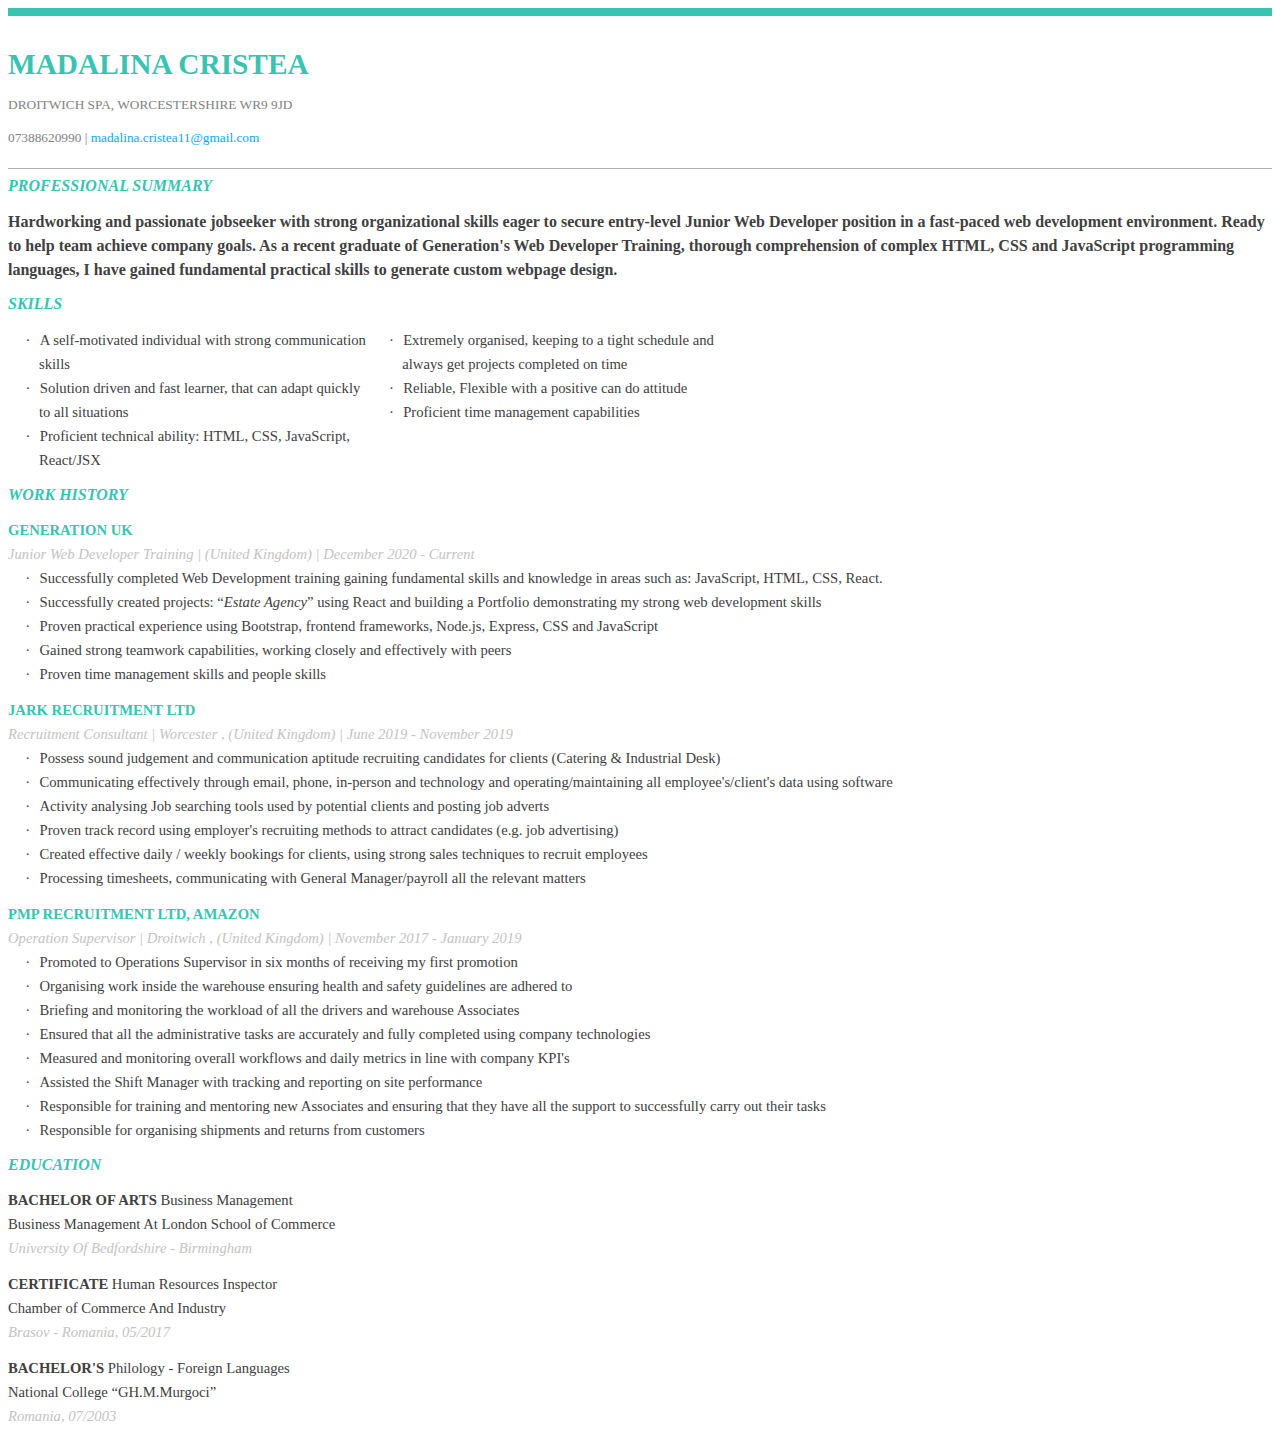
<file: Madalina_Cristea_Resume.htm>
<html xmlns:v="urn:schemas-microsoft-com:vml"
xmlns:o="urn:schemas-microsoft-com:office:office"
xmlns:w="urn:schemas-microsoft-com:office:word"
xmlns:dt="uuid:C2F41010-65B3-11d1-A29F-00AA00C14882"
xmlns:m="http://schemas.microsoft.com/office/2004/12/omml"
xmlns="http://www.w3.org/TR/REC-html40">

<head>
<meta http-equiv=Content-Type content="text/html; charset=windows-1252">
<meta name=ProgId content=Word.Document>
<meta name=Generator content="Microsoft Word 15">
<meta name=Originator content="Microsoft Word 15">
<link rel=File-List href="Madalina_Cristea_Resume_files/filelist.xml">
<link rel=Edit-Time-Data href="Madalina_Cristea_Resume_files/editdata.mso">
<title>Madalina Cristea</title>
<!--[if gte mso 9]><xml>
 <o:DocumentProperties>
  <o:Author>me</o:Author>
  <o:Template>Normal</o:Template>
  <o:LastAuthor>Madalina Cristea</o:LastAuthor>
  <o:Revision>2</o:Revision>
  <o:TotalTime>1</o:TotalTime>
  <o:Created>2021-07-24T07:49:00Z</o:Created>
  <o:LastSaved>2021-07-24T07:49:00Z</o:LastSaved>
  <o:Pages>2</o:Pages>
  <o:Words>522</o:Words>
  <o:Characters>2977</o:Characters>
  <o:Lines>24</o:Lines>
  <o:Paragraphs>6</o:Paragraphs>
  <o:CharactersWithSpaces>3493</o:CharactersWithSpaces>
  <o:Version>16.00</o:Version>
 </o:DocumentProperties>
 <o:CustomDocumentProperties>
  <o:HRJ_IDENTIFIER dt:dt="string">849f92ed-7c0a-4206-8463-77810b121b55</o:HRJ_IDENTIFIER>
  <o:x1ye_x003d_0 dt:dt="string">zEoAAB+LCAAAAAAABAAUl8VyrFAURT+IAW5D3N2Z4e7SwNe/vFGqUk3S3LvPPmuRJMlDFImRFEPRBEzDIsvzMC6yDMHytECEsaP3QXoV3drzR9MGc0Dwbl2U+n3TN/LgY6XbkWBWcqeu25cw5Nx/vxG8o3pZJLozBiXkiUJ4c+1QINOLcC7u0bnIaTan2qH6EjF9KMtiP02b9OFcW6kKfaBN6NLCBEdBLxUbcvZAxbieGJ7JrvBr8DFzmvw8QKJ</o:x1ye_x003d_0>
  <o:x1ye_x003d_1 dt:dt="string">t9BRJjAyMS0gE699qNESM2TQ2t4+Zacp7JCmjlEpn8K5z42L9bIllt8MHGw3UBoGuhulF1+fhwf0KzqZ59h3BRdtvn1364n+yDxC/aElSjH0kYteFp/hJnFf8eH4Qdo1UkhPlGn7k9/t7pllnubMnd3VJFDVyklocd67fU+Iiyl1WHIerzx1dql/X61OtMbZbYr6rTiXl2AbkvevqzRv4+wKpttITZFElBec67F4qlatWIEADojvevYpEx7e1vN</o:x1ye_x003d_1>
  <o:x1ye_x003d_10 dt:dt="string">eIqknvHeBn8TqfTq8qVFQiJlv55Tkc/MAyGCK4bRWeqSke4z0zb2hdbgHfflLKptAF6hRlutSOi5968LT7qdMUZ/jKzHTZF+ubIfnVHW2nShIszBHp+kzFQ3HlP9AqMnQaZMqryVf8Ipbm5EmSu+AyHnG9jK6MgoEkP27tYI7QsP6KgBv9y0zHyvd9fbT8KgmwlpPnM5cuq+xhx9IfpwhqqVkgKQ3tyAfhHEe+/PfHMJaFnU61iyT1Y3KzT1uo7</o:x1ye_x003d_10>
  <o:x1ye_x003d_11 dt:dt="string">LtBf+lK3zh7ArZ5YxDQi2DxpkendhlibhYatSZP6tSWm3z3d3AWl8ZaM8N5sdc+vayVQl52xt4We+VXnre2tpL3ZiIZP07Fqkf3FEw/rNktRNd3oAK5/Dk3+rZbEtLkIyZNgOS7GD2vxDjnsoPLPuh485RomzimXyyMavljXQ5IT+oEPlXfmd01p8l8y/YKU38gaaS4oHULK1WrUkI5LR5CxHQC0lguNDkjyqTeufPxReJBxbwtJKETN4l+x92d</o:x1ye_x003d_11>
  <o:x1ye_x003d_12 dt:dt="string">nIf6NfWGxrJVoWHyrMgVKx+ijSRouLn6AzV/QAZscvPj+Ln829Mplk5BSbNigZ+WoX0X4ogrKIKPz54UYTX6ILQk/TF7G2Gq8DIqrL2vxxug06oPI5aOKmM/Ng6oSYoxuENHkGwDJME92eenmP4hSgBipbWnv55bXTSAKPzuDuJWcG3/ptE104qyJjTKauocQmJYpchj0XkJvnnBbfEogU1nFlN3dHN6Fqqg0axkO2z7EenZEjR4BfPFYaxSn84</o:x1ye_x003d_12>
  <o:x1ye_x003d_13 dt:dt="string">P5Chg/nGEYYsdbocXnvvZbEn2Ex/xL5MAGP+kIWSjxC32YjQelAqo3aqiww3cyJIXaM77A03DL56A+6O9UZZPT0Q0a/+b0KTfLX1rPEEIyeP6UKy4x577uVmqZV+Q8NBqDG2HuYgkZtPPs6O/JvhxkvhAMcEoDZTMqLdbo8XKgkeHrF9SVFiIzYrr9x+kUmKbqIrwEcPYPHv0rfbMdbR7t1p0fTe2GjgaFIoTe+3m4KDxV9D0OMUOVpN/UDJASN</o:x1ye_x003d_13>
  <o:x1ye_x003d_14 dt:dt="string">1tnYlbl1d8Q3m80txUonWySMDYVWC4K3jIq5P34pwjBqYkVDRyINpxvER698/6rrYBQUUSu1SpSFZqKpMUuDRTWdfNGFKplz8EV52AqJuLGlRiUcEnIQUApNZ0TaJ2/7bv9qE2Bb3f1GKKM/jcZT1f1yLGoOsfoWckVIXFdbcTzJDf3qdAj3y3KHCTSI+olFdnh0Z7RSIKhf/o7Y+B1o79EgL1sDh4GJg54i2fh0S5wPt65kbOPYu7ytTqa88AH</o:x1ye_x003d_14>
  <o:x1ye_x003d_15 dt:dt="string">3eajGSTHJ1fMa39qztX4YwI94WC/1l29vT15ZEaGa3CDsYQGowt1zMRToHlqSzJB5eH97SSCUjfJQb3exfql6fJSG3xJW2PfLCsovkt7Iv4NEWNA2JZ/FMQLudFFw+cH8ytjoec1GsidPvDq3dI2bboC8SXUPZvLA4zBCnKvYthhqxQBdQbiLdE6rvlVjjshfn9DGZSjtULAJNTK7RUDAByj9HLK71P2B9NH0cCoeculfHtkEDe5SKuI+ToA2jP</o:x1ye_x003d_15>
  <o:x1ye_x003d_16 dt:dt="string">2z31776WtivTNgY6DUm6lMJITiouYssw+Q/RlAEt782NZS3/AKur+LNALKaRA1xFGY27aF5uWYADbZG0FSHFdee8GIScmMv2fOWD2/TPFFbi1kH8lweEZkUj5GxJY1pPbx7KZ5GDunSQQrbGa1mJFOs0QlxH+jq1k5KphvT60rpXZlzsIuISelXVTPPcKePtMdpCD1nnmMEQ1PzdrBYT9kBbeySZucfEFvWD2p9CMUu4yzyZrjAAf3pz4RbMwxG</o:x1ye_x003d_16>
  <o:x1ye_x003d_17 dt:dt="string">2F75t+eWkQPRlmQbodl/bfuy4w5f5d1Q1yBS8c6TkJArYUsx8jS1DBnAShCAEEquY3PrNLhZXllkF0tTQaf1ugL/wd/7LGv/FzWri+ePL1h+m/Vk+Ea9/rPhwBzYgGivVke+pBxg32e/PBbVWgmLpF2o5lRlhJyyraZ1x/wwYXvUTHz5jz2cUSmhNKoiPg1x5SOkeDieaJCtTcLjtDI+Ub2zyl/0vl/4H0H/aO3DfX3sy9JhmfxzLBlqm/kyfMU</o:x1ye_x003d_17>
  <o:x1ye_x003d_18 dt:dt="string">7kalxXYW9FjGQksUR/f0AZ+XpW0QN9HpQBBzH+TYTgxUbptnkTmMO9NpOmn7LuEqeQnl7qVe2xz343t5xgmYMFwu60gYJD1Sweh3xdUm3IIJWlG93nHwq4AzouX8R9RL3Y6n5GWDt49Y7RaVNhNVS2yhaENrzgHPBH0O88qYapbaKo/4VyO/UeMPwFRvLNmTrul4xBjIqWhYmtHXjB+jjOwY6J4mPc6Tl60e3D+Ff5LJzIqfzsSnLG9j2pXjrKC</o:x1ye_x003d_18>
  <o:x1ye_x003d_19 dt:dt="string">/ANuAP8rakdxdMWIuNnaTy2ZYpj/XONO8T7uHfia7BjJY1A5HTtEKaID5Xfsx8aKitE8eZJTOXfUnlH+VxvVP2lS1CvJRgG80wb2+rL+hH1jtvmEINZDj+v+tywCILQb6YJvYcM2Vabhvf9jFUA+K9ODi9R/xhqvqO/L9Mkd+KJ2Q8K4gp5x3lfblAEdHzCc1sfpDRJ5Rm0a5dFsB4zY11gALyblXB+Qlje/Lo/3xYXNx0i0c8ojb+UrlFb/rKT</o:x1ye_x003d_19>
  <o:x1ye_x003d_2 dt:dt="string">3ojlWvnZf81kN0PpVo1u7LMgw3Cyl1Va9bxwYUfsMfJY8p26M04nFG4We0Zxp8mM9E0Y9du60C0omUcQ5EFOGbZw7li0lNr8BJVz4Ui66scuj46RZEobS/HCBrkoDZJ1S5dY2s4QAtuQouq/tG5Ic+Nq8BJ9WI6u6VdbpwghC7NJA8EqvVQHTwC8HG+AQj9UjpYSJEgZn72gD26o0hFre/GaB3LVgVJfFlEJ6eRZZJFEwSVRqjedycYyRyYWjpU</o:x1ye_x003d_2>
  <o:x1ye_x003d_20 dt:dt="string">NPAoTnLp3RijeiTX6J7AUFIKN/AQcV+w3sVLMKmw7tdsE5uvatjgyQl0AaEHUOPwajiYkhv2T6eQAuuSDF7uvyRmk7G77RGwBaE0NBqCvUiqsdkHg/uKzl9kHPznCJkW6+H200gFIl6j++uY1k8unmg6b0A1d8Pw07jdfICKyBCZjMf40rn1NNuaJURHyBDZsMD5jkTX6hT27W9+OktxNRkEBrSZdEnFtl1OBTQ/5mIFVu44XvF/b9e7K2HZNuo</o:x1ye_x003d_20>
  <o:x1ye_x003d_21 dt:dt="string">F1BrHye5KE65GgD4tEv3d58v5vHWb3ldw2j6a4jjmIY1I83EQX/7+MSRD/n0PgfdpPJbKauiEK+iG9M71MNu3+T6Yv7zQoDqdRHMdSX1T5FKBO2l7Q8nFMUiZXByaStvxdsgA8RfhE0Gumaq9mPW+XZD6hhC6XxE52ucoK+F+SksIFdeDfZtKuf4FwZnyEn+OWyojjVwiJXD7QGkAN0/wCorCgwuYGx4As+VDhJ/8sikxiCpWms1XLaQNVd0D7C</o:x1ye_x003d_21>
  <o:x1ye_x003d_22 dt:dt="string">qDEyKRToqTDXJNswZFOIw431nYPWhubzkKOy+hgTyagBDmhlZA9g378yzQWIbiRKb4frW7Aj7SPmzMt/2pxpoTp0Wz+OK/uw/ZENrJz00dxkIHP33vduCN1ac/HuCJb8WQ7vpBUR3/sQF1C5R6LuPjHlk7kmt99kaDV/LCW7OMI4ioQYaUprLj0BQ2EPcZHvIJQbo107L3J7zBT8lx7+bBrTrgX4GOxF0j8VT13chfswrsf8bBMDeZVkYIK79BQ</o:x1ye_x003d_22>
  <o:x1ye_x003d_23 dt:dt="string">9VD7defDIpFJaqWrsDBn/1SokkmuTNSzXHAuzsO7SLSXgZzbqsmdjHcNOFdcI7z+q/0+byPNcCEabK+M5yyNzI9RPt6gREXuYLgogSGb4+pDXwkY+Z75DZ6/tDUq7lfAAmKJ5n0aOPxEfrUAZnvoEaD4ofoknGyYi+KLD3eQ9stRvDv9ff7ccAyx0DzSVaEi2XGW920jJxChA0SULpjSWb5ilDZsXjbCA4yxTds/VZqEOTqRNZ6HsCB+ayWxYbA</o:x1ye_x003d_23>
  <o:x1ye_x003d_24 dt:dt="string">pBfToIDLTTAXRv1j7NhLCUPEAgvG2PeD+jpJBROcuF/uYQIX1y74Zcgym6wVUh4ZayY2rnlsMBNS69ySirDOOQcwnmeu6+xfOrZgxsSr7TJGBn6Ek4x/9RbE1KBzvyu0Y2Lm2CdPZPOhLRPHxdUrot8FqvI2iG5lfst7vHNqWNsIwr+J3tgzhVFLnB6607HjZqWMjMB9O2Cife0EgPZACyjJWNtiwYaQswBy4dbvJCzGGaT5Mw/S38QaRhVc4gw</o:x1ye_x003d_24>
  <o:x1ye_x003d_25 dt:dt="string">PunkK2HETu6O2Huf21bDDywv3kdM4Yk0d6XPRzZ/Z3Hy+Un2AM/hNdltyDi50EDTttlSLlP+gPtYtqkPGeDcRaf09VsCuSjHUK/nUYie5mPQJs3NoYWVH99OjQR63jKcCfOem04y3hp5/Y940ptew+/e7w2IeAP6PSdwHdfx34B1mzRhT0HDIX8nwVNha/lWltu5vaqxJqCAh3W2FHW5+lwKljiFhlU+aDmTReNtW/4vPaNrJCvwb5crmGfXPe0</o:x1ye_x003d_25>
  <o:x1ye_x003d_26 dt:dt="string">1sAhRekY2tOBIY/2FxQVyL0EI8xPN5DeTj6WlXp1fdqeuHQW7YvYYbOuKwjBgO4Xt/2nqx3UmZwZzA3sXQKEwta/D6rO4tSnI0AQuh95OxrsSLvcmnH+YRaMdLdHwReWt4Mu0QHHyrAZLF2nAYyE+Wug54SuZPjMK/Ku7WHURW495K6bNpgw8BV7+E/ZghFC0j7wD+VEphx4+WnNkbaar9I7UifrkLuWkg244GVvWsWxzYhZRzXgwQgf74olbQ5</o:x1ye_x003d_26>
  <o:x1ye_x003d_27 dt:dt="string">P1F7PCbmgiwJ2mkZusaXzGKBN8sktCVeg8dd/AhoAgqkuBNqK9s9QkQ8gRRQj6PEse0vRkrzyvLQec6z30pBVEV/lT6vULqwsXoJxOKrFeIkwMoVPRWPbOhVzrcvtR4/dfU7yudAskLwysYh3adP5YGkIob9m6ZG7EyWuXLlhSISkMtp+wQVhCCvDPwyPxt+gBnOE134ZBKEvWthRqXZpQSvWRn06WbDfdVgXWjOv+cLo4Q9RjI9VK1lfn1yJYm</o:x1ye_x003d_27>
  <o:x1ye_x003d_28 dt:dt="string">C54kqM+IEl+TnlTCNspriqC87z+wh1VFemawo2XimXl1PcL52lmrewb6ZVoNQpdCv29UTy0kyeyDGH3F2G1Y/cDGsBGhC6Gq/2vBJ9REuBOCVp4L6jtE0+XKGnD0TXDPLST/MMytjEaqAKimKuBakrRRRWFdIxjMaaY15yNL29Uxa05/UMCL5iw66Yg0QGJ4u79/WLTMWD3dGyZBROqewJBEzPXnzBb1qtnoJ1fC+1AhCPYLcLFEgrlh4F+aDP+</o:x1ye_x003d_28>
  <o:x1ye_x003d_29 dt:dt="string">tNny1lf6+l1/AArhrYNy6nN0mDH+oXP2WaI4HTDBdbL+GLwK72vXEik/puQQ33xd2dB2GsaeyRRoJceJct7WCUi0Nwz5L7A/d5fWHRirHrfu8y55K1mCkAvXpHPrvYSYdbfKfKsI8GZdZE0GVRGaG4U6VENJsH8XV5RREtuu/nhWVRiEuRfyW7dLPxD22SwOuwxbZ41uJPznIGCm7Zx8y7Uwe1KD3fLvS8J4ngXB6ecT+ApOimIpzJ/90GZwfnQ</o:x1ye_x003d_29>
  <o:x1ye_x003d_3 dt:dt="string">o6dZZF5+1bEUmVLvU4R9y3Q3YhERrf4yhVCc/RNn6hUtXLkr+FqF8GT+NWWjrH30vkD0fCnZc/Dp3cKP+xEeb9UuoRQIA0C9okgomTS/mxLFRBGAvXpqnX4ajsbaKQbszc1gMhHFL5jnPeR3xZc5lmlv5k2DqRDldMILWYZ/K241Ix7qdnCiRT4ETqD+yvigzXkAecMvdoOgFQRU6ys7W0j1Ycc6YwO6F0lRfybJlipuu/zZdieWzYIovyIjGEp</o:x1ye_x003d_3>
  <o:x1ye_x003d_30 dt:dt="string">Y1jtIpWkMj6rHziQtYcThfNpFERXHHiyFYcQk0XYaVAxpZ/xZsOGsG/fMsvgc5HmDXA7K4Pscl7H648cvyGaSeH5x93PlaBxz96X4u9eStsk7fs17ibRzWi7uV4cVcJG0trNCH3LvwG49OjxnxXqD2YRUy/Q4uQD5ZMK2KxVEPuWvtsd9UHvvyPdED8Z0JgRo/d6hc6i7JCFjMAjZXW/FF3Sglu4k/nMgnfnQjatOfmNQpxsz8YPV7AtWAxxvcf</o:x1ye_x003d_30>
  <o:x1ye_x003d_31 dt:dt="string">VIiquLynxZ8a8mb94KX7bT/ubWCCaOzILH9F0Vab+v4Dtdx+J2LKSUkbuguPSMNUKHrkmTMQ6xaBFgzfLZeg7P2m0jpPaSXOAKPK6cJQ1CjQYC0Cn2q/VdTedYzCfvw86vNXfOXoOGl67r7UUsXCZ+HRzqCcgbOa4MRW0mZuEvKe39qPnIy0r0Y/DGd9KOXZQQcA8KLZETtxcazsUxWuPAKiMXU+bke2I3hv4yaBs3qxTAo5Wbtz/4dqLiQFckH</o:x1ye_x003d_31>
  <o:x1ye_x003d_32 dt:dt="string">mGG2jN0uFaNTr84V8Fwbz8Qi93otvpH3JIrjeOawP8i6wcjLVgO1PKqfIYbbrlKH6IyJ6nDm1pfGfWtFZgzO+04vak7ZIwJ39Ozvxfe9UnbE4RrTXV0GPtNmm35zeULRnXGvMBpwNlKs1VjU81gUUboH5H+1xn9TZDd59nXKqK8wPw6TMYFyBY7Y/3yzEcoae4c8G028BePyiZ2ZhuivwtYuN+DTcet69dRSsrs93XG+moaIrnSiVVCffMMmPwW</o:x1ye_x003d_32>
  <o:x1ye_x003d_33 dt:dt="string">acD+6GNEDwznIjF/+FvGE5cbfjscvockLckU54X4WXgtH8zbMAzSxWN7VgaQOnYZE3KWNvl/GIyNdn0wRItBlaaHNfU/7a6bx5O/Wj+x8a7w87zIA/2Q1IJE4jH8jmAbVLICzxKZW/1b8HHuaOmsvasDjIFT0oa90ALKNXbLzRyXdA6u33FMSe+QX1gHV4q9/R/8x1CF/VNZrfnuFDAWvt1bM3agNqiaugDLBfA8wgN78zVSioULf8WWJ8BUQnB</o:x1ye_x003d_33>
  <o:x1ye_x003d_34 dt:dt="string">z6Vlo8vlBVQobXXUBzjc/mHZpM6x/irY8YFt5rD1YToQ/C1UYUqELSTOmxMiPqUGwW3nl5T66QiGMzXXMlt8T+V/I8olhm/lZwWmYymcp/puvPBY0BWNlgRmhd8+MCk/sapEEcVhxcd2tdgz41YNiXQpKF2yXvYNd7V73d2lzG+NGyRjHrnW1vTCjbdXBOW7dtmsw5m9bGmJDY4oeuhD7lFQtVk3bZFWzKCtlwHNDAiXmSOwJR5hIkljNGtTcm4</o:x1ye_x003d_34>
  <o:x1ye_x003d_35 dt:dt="string">JLulqhd43AQXW5ZBKkFzewSxIbYYRQ24uunWL9l9oVvmIK3I+Lpn8DZoAIexS6R906qBEYQKcp/xTQeufr9ENVXK410zHMrf1s9yku8bkRSA2bnJ3Oi9TePi6VZmTGFNsQrU+c6pUhgJVYG2Aq1ZHHcWA0I6iS3Tja+v/c5MJfyORVje5g32nU4oUzkdX98o4WrFcvRGoMtpi8SxjhMmU43/zDBVEm2Ti5uiPEYYE1e786+rpsfjGHcnwesq8Gi</o:x1ye_x003d_35>
  <o:x1ye_x003d_36 dt:dt="string">4Bw7+hwRVwjjxJn2mi02GGi0QuablsItj1gs4jWfN0Eb6kXy/IFdeUQqYnO7OALxb3MyVqc5LLLwxClxyKu+BeuTnuFmC8s3VG0z0t9K5hWl1Ez9N7FNJadhstVQrQEq1I0J3BjJrr06BWrXDM7sVpFzaxX11FhTd3/hkIvh0ml/1EH5L8p7gij+vg/OpnfXslaiLonR6uSn89L+szZJO7TFLPAE22WXTzX1WbRyq54QnC7174kosmaXd+7pb3a</o:x1ye_x003d_36>
  <o:x1ye_x003d_37 dt:dt="string">R9JmY1I/G/XyWAl1jfuwe0AgXjIz8GKulMwXQ+vf9jQtmjZEIcuSxsXWHUQrZfTyxjjJmcWByDT+6FRkGtXa0CK3TEgjHGbEe9g96EKYM2ezLN0YayhG5BluRoBxzU0Rupou0wfjVos0I0/hMvl30DXQiLDl+aTIQTroXD8+balCSmRdYzv9q7i8lpxoRWyIngKTpKy/LSt3bxa+H3NQHZxFK6vF6r/ppASAaulICttB9fM5+Vmp8Xh+a1/EAo7</o:x1ye_x003d_37>
  <o:x1ye_x003d_38 dt:dt="string">BcAs7eNff30jT1944eMncVZkwPwmYdbQU/tdeygddnU9D/[base64]/</o:x1ye_x003d_38>
  <o:x1ye_x003d_39 dt:dt="string">Igx0fzHrIfI/l0OnqF5ooBiHtVIXaVUycntRFjIcFrMFL0nyAZ0UyAE5F5gCc1jkDj9r7RI3297xg/4by9MkXyUP9UEOhwE/tCZE50uiFzNHvEMLHJIqO/dMG7fu2xU+yL193CVKg81Ulh/iIEL1frsQMLDgG3gMV7Nb6qykLZBUaEqON4Jth5j+lRnVPvbuCH6IelN9ChPM7cX20dd2WNoVjZJaCPzoffsPWtEs4v8BymoNYELWKp/QKXWoUMk</o:x1ye_x003d_39>
  <o:x1ye_x003d_4 dt:dt="string">YSOkIZGfecyDMdLv+8/2LvczOswX9yJs9TvyYCobirV39jQgrhORZ+wXlKzMEygVQ191FKR2IcmvyfRHZ4wV10KfdeBT5demt11aZdeRkqv+CEaW6wqCrkP9sJPpneH+eYftQqirUTuZOK0l/+CoKti48jxvsYKj6HIZGl/pIeSpbzK7PSpvKAte2WtjzvxN7hn5JwUAGFJiLLZTRL25s+o/HScLySHW/iqpba8wREf9D0x5yvWicGZ0pp+kDzn</o:x1ye_x003d_4>
  <o:x1ye_x003d_40 dt:dt="string">Dw7ge0OjyJ/28714xIWGAbrygdxo0EnAntwB6gT/ajCk+/D3WntYEwNB4QjD4T3V/h1/szzYKLnAPMN0bB1mGdycQQW6+94/B+9TXbz7FnVxeUjwQMKw1iqdFk84Qu0OSL0+sYvme2ReDbEBxwoMt3IqPiSXJhrQjjkTRCPy08dQB1QtfANmxAnLZEFW0yjRiQyVjSzHaKgBovi4p8oWN0+OKZqD2a6QorCsPSeivi6yX8rE0qSVwLSa/kh7FW4</o:x1ye_x003d_40>
  <o:x1ye_x003d_41 dt:dt="string">ulhVbjw3qKxrSNhSNgvf+KWpnWeilBWNxO+loy/4f7WbxEWkq9hOQkRbKLB5WnSHPNVK/wyiW6+hKujOtz7uZQtcj3zr7lMVfqiigrjYAcxvJv+hxs1CukTdqm8Ocnmn7vx/9wUJlJDQTNNBmspUJuQ7O4KeGjdaPkR6Rg8TnLmKbB5jgD8CVSzN5qbQbNLqJb4h8IP5L8kMknPrtf0eHdwtkhL9eAR0XZwB+p3qMrR5hGlfw6n5z3ylZmynSRu</o:x1ye_x003d_41>
  <o:x1ye_x003d_42 dt:dt="string">wB8/5A3Ik6gBaAydyyd27X3wwUUF329wEjFLurYqlUDQxHOt2EfAq/[base64]</o:x1ye_x003d_42>
  <o:x1ye_x003d_43 dt:dt="string">dr4OZHOL/2grnt8gIWdPMBZroNTqAGteyEanvmZHmZOiI7dB9lsCZ3LLsNDZdNdqZ33WtvdZDsxNQ/50ocNPIeW7eb3qEvI7/enaK9QcMqfbUNeJwBdHIBaqD3bj+65cBlpzKQ5VQYZ+Ie3AYJdGull1lbF1zMX0wTokoxhX7NraeP/vfRHtRmvReVUzw3Z4m0zNj603l4/u4m9hZMyigjlZacpPlzP8yMvJVy+QQcsDl5PWL8+kWAoA8Qhicun</o:x1ye_x003d_43>
  <o:x1ye_x003d_44 dt:dt="string">l2B9dXP5Jj+0RjoThTHAd4+rbKzIUAtQV6oqy4n5LgfHUv0sG+qC52mQQccvXTdtDIkMfIZnM8FNZa7PL5ct+Q53pvTxAmP8pFROBtElog9nDmH/IyzqAHF+ZsrLENeMeSuv+nP9AzYo+x7kX41Gli79lYPBz/n75/7KK1qRVSex0n4yXBsiTRkAFnydw3rMydlv1xUWdaVtZWyCuXKlMqr0xaWOIm+MDFckzTqGokQYy9xuwe83Uumn/vNqtzZ</o:x1ye_x003d_44>
  <o:x1ye_x003d_45 dt:dt="string">tTaBSCc9H1+CEbUtQdIJrFJE1YH++w+R830tG/SjmlZ4g4P7r844M4or+usU/hegEcrUd0VfI97NSzh0DHI74JvL2BSGMtDAx7DBZ/1L5FzT4SmclVTusHvtrIXTSz38c0rXPgm5XGC2d7/9RIf5zD3y4vkIoks01j/z2ttXEL2x2kfxPTR444MG+03RLOIYtd9Gru0ur4cjTF8evmYdEBork7TJuTd/QCEGGP5CnxW5eTYpU75I5JKuwGlcGkX</o:x1ye_x003d_45>
  <o:x1ye_x003d_46 dt:dt="string">SX4l4Scl0LqJ32BZfj7xy20h8v1PNGnh/WAv+zgH61Eub+CtfyuzDgfWeET0VExhbmT6MPVkhl09jyjAzGFR0DBmN3XOzDdgYtKtuS1BP9AX+G1zdKMJSeuSF/94QRkeBAgZ72UVDRfx6xW5viJX+b4Fq/5M7Z98SjPV5cTpzNxOtcNRp1fhKUG1d2UJv0pgunc2cAosy4CUsqRAdpTiEDN1jaP2KTiLHR8SbIPN4bIGsIy1U7F/4vLmxFuTMe4</o:x1ye_x003d_46>
  <o:x1ye_x003d_47 dt:dt="string">CHA/w6oD+5jQx0/qg1+SZBNy4L2V+qvF0qfGTOjt20KnJq/jXikVaTQZ6L7xoT8sy5PN/3U+eY5Hh/dQxlo2hxSknvF3TvmcTvtR64x0S63WFMCwj7rp/oaTPhBqPOcj9nAYPEC5/kZQcMBk7WV/UM0rKY5Hy3Ib18kLQpnXw7RbR1e4ExxXfCJw3cLCi5R/mQr327yXNTOci97P55THUDxlqtoYW+Ggpw0xTU4B9/7ExVWt5xeCWv7GC4QuPhp</o:x1ye_x003d_47>
  <o:x1ye_x003d_48 dt:dt="string">wzwivn+zzpElVQqT8UogqQzX8VT535AWecbpOvBnZOEBoX8kjf8UpNdeWjjTR/tdkqe5Yyh3vc2Be67TU13IJmbhgI0WqNmFaba2zEmaP44meOHT/A68+Nzvzz7mCbyWEd/4CRThmrJ9WX8LDUHYWBFvqXWwUQv4m2K+oZTzP4vIe9CWsvZLvZIIzh1A/lgb1SG9eyCJtE2LdqV6Nbkohwhv4kF+dGjtakC9A+SRVORivOd+hDqV+OlcYUfDKoR</o:x1ye_x003d_48>
  <o:x1ye_x003d_49 dt:dt="string">1HNcdFf40GqMeQJqZe+E5hh+s/sxJT22uFJ5XmLsT1zJLXjaKeM3jgixnZvLjk5PsuOBGuJxFYtjQG9GwlELuiS/UMsJjPWOT56lLbiPpP9xArpknAN/J07tcffFkPhsstBNw/iIs+sXpnicNRXvFR5zDXvH8Uiw4BmQAJ4erHpf4sRSXCwBOq1EyALCGC0sf10iSOJkan1OhqJ9zVtSh6W7boPxbr8tpN+r77fU2oclD/9C4nNwKguZnx0ComA</o:x1ye_x003d_49>
  <o:x1ye_x003d_5 dt:dt="string">CVTfEVskAJxLa3dGXFw5ybXuRYbwOQcHau/1qFmmsTBDruwcutJU9CAoY3C/3KW+CbEO/loJ14nLLz1zQLB0280BoGQPTQ729B3qD2JBnKdNXlm9w09Bclr4Vj+/ev/nzb0yjjMgaE0/L5o2B0abSkzIkMUgnWf1loDetMZS6oEesBdwplEZfnpLIY+PMWdhO5nNS0s0mL0p4N3Yp2+a0jvMp+luykYBq+dUandsxOwSpiMxM70JcuzKcBRNkMl</o:x1ye_x003d_5>
  <o:x1ye_x003d_50 dt:dt="string">a6++ZMmxW1gh3TA7ntfWGrOyNqx0zBKKXooZV9JYZvVhDmlD/MEFpkWBs/XkZYTws2KxEVqsP4zH8CpIzd7sIEqQQFl1Z/ct+cXHhy8r4B5tQ6wl5cZr/iLacxfzlaUz8fHefhzSEKXuVvZQJ3u+yq/SdMCopRxk8jK4+Rby02r19MxGPRDQSccxtjpt5INE/ksc5mjLojNegK/1VYu/FXDBGOruC/pbOUkkvoTBtvyrHNl5xVS2w4EZuQjFcHB</o:x1ye_x003d_50>
  <o:x1ye_x003d_51 dt:dt="string">CljtgkFBpXa30kaTdN5Y6loKmSXbSmqa6mnf71U7ctnnNiCyR9yGgTSz8RSi4Wq+vZRyve4M/exw7WibarrvTgfPwx0QG27qar9h/EUxAs/R6BWYFsSw7ei+nc6CHgjNLbnt3PfaxyzBJKFybX8jrlS/o4Cg+vI+YlHhTvZsD/wIWrH1BPyXYgKCm0LptZ7U2hkwy7a6DTmoRJryLXnsg508jdPZvg435jH8/RwUQgTeYyIHj2dQRjzElsThvYS</o:x1ye_x003d_51>
  <o:x1ye_x003d_52 dt:dt="string">5nXa+uChN3376Jka+ne/RNqU0JUaLLgLlmCorPS7/WtV5j/D3rdydntip+IeS/QASh4OOKHM6DarzcOqnyPGjXWtEqBDxgWK9vMUo4V4hIwrqiVeJyJvYeg5mSDfm1ouTfanKviv/nW/ZtOUM1cVxP0iDikearbc0aJB3lIHQKyRSHi3GORX/3tKRi1+UUOtHe7e59Bqku7z4AOHXYNHK+KrfO1qcGHk+LVSUhgd9TOKRj4xavMY9BNRkizwAva</o:x1ye_x003d_52>
  <o:x1ye_x003d_53 dt:dt="string">HycjPtJPoL2gkIsUonfiRtVTbzp7yH2RRJNgGe819PoZErKMa1Pt3abOk6FvUmlKndHCZZ9nuLtDjgQUnfqL9p5a2Ko9fHWOH7n9+ATAkHQ134NlEQiyy5eJiRzYPwRY/7HYyRhr+hhxdZdf60KRLM7dIxsvFYd2MlmNA4z4ipiLq06IGkU6QZC1WTlkgruUVaQOSPNSQFVkBWiw/GAqmfr8pqcQc/Dtt5HuGWftpj749HZIX32dC1mWeEy5K8p</o:x1ye_x003d_53>
  <o:x1ye_x003d_54 dt:dt="string">IaPWEudxcoceNMMNzyizYJAcwszoIHmwE0S9KDR75M7JpCOrBmAxqYHbmERCJbUguvAcGl16+qfqkbDKuhUMhxnQRDMD0nQo/Yk4/fy8Frp7eAIuRvVCp1acxQckJlQW1wVrh8VMVWJmIlEY4JcFoDzk0oUpmxE/29WhcWz1VXHHHwa+5TSC2NDyGwkHNYuJhRr3rSSznu1OSPnGFOd5uhDwr/NFwj3SMsVyecEIIXD9dB0F+3bR+y+TWVoj5/H</o:x1ye_x003d_54>
  <o:x1ye_x003d_55 dt:dt="string">8qgErm/D1k4YnJ2MvnZUqpveKPDXJB3RgA7iiWQduDPXd9z6gQ+OoqatMYiO7FPt/Rq3E/8Q9A/yVw/J+CdoUGiUGA7YzkISv1Ljz0PEjA4NzB5zNbFnw5/PSTVivRgNVwVLZh1E7lDTW6gjVkLu0YhNT+oZ4dwmV5Xt2nWcDfPESDDYjcUGGfp1wPyDh4GmKLijxLMbwtEbwAAjyNqYjLtZXiylHtCsLUxIR4PiU7fOiPtWmPCiJf7gdX5vXY8</o:x1ye_x003d_55>
  <o:x1ye_x003d_56 dt:dt="string">q8sNdfSD0WKCNar/EOAopwRp8oHOJCfOuM89qB7yE/pB6N87UFRB/KHuNu0sGhyCynq+avqD+/eki3BVt0fbUr/pyFWCr/MGchMgoZqKLlb5h8fvbK83czaZzkaaq0CVP8QPBDX9AK6u7MZf5iqetWQ+C3JQPWYg88grv5jakuw6OZFHgDudyIpRs2iUA12lpXnSZ9wKQ7w/RTuGaJ/VubB0BdxEqLsPL8/fZ27OQYIZULm2jYb8kiONjfOZugX</o:x1ye_x003d_56>
  <o:x1ye_x003d_57 dt:dt="string">sx8AI4dc7VXq9Wu6GCFEuq3TJSRuIpubM1kvpWsyvwgA31hsUFf7C7eH58N8oVfIFYoCxkhnEbCGLu8vpJX8/Mwr9axOmFLKLvj6XQDyA2H5KYiTijIkDlDPBKh/xhk3rDwSB8RcYui0BKuo27fM9vxwVBeLB/9Y4F5PMLujkrUOxo3aAxpO3lYryjYykjDgbsi8i38nk49LYr/aSP1ElglDRz+i6TjCt451jrb/nrIwnr+cXqCL2M+MIf7pM5l</o:x1ye_x003d_57>
  <o:x1ye_x003d_58 dt:dt="string">[base64]</o:x1ye_x003d_58>
  <o:x1ye_x003d_59 dt:dt="string">/sOUFb1tGDBxo/iLpsM71cfCKER5wvxnE05VqZpleYqHt8s6VDEhwN3fJihodOnoj93uDDtnfGl3dHSZVdV0cFsEBGyUUbatlEjyPFixxmqhAUxooqbEFF/pzLwhzm74Ubp71GtwCDiPx+pauFojosaWZlmCo9HXl69cgV1cAneeTR8+W60FalN9+D1xMhuRkyHEmLI3IPx/0pKqPLguRcZ5Skib+5teQ4u3oN+p/UgMWSgv4Ca9oJBGrTa5Sfc</o:x1ye_x003d_59>
  <o:x1ye_x003d_6 dt:dt="string">0AnPHR2L9JBAFhZh+5fa791nyaxPYhkLw1eL/1RT3QQcLm5r4QZ2Sj1VmZdV7tTBLghDpZIw66XqOJCq/W+CouelsqCtrX7YAdbZ1xuTloh3JjgCqHYsQxplT5cwWfgdvL+r4RQ9l1Y48Sk+asdXUOoRJbeY1jqkZnqQkw8V0UAd01F8rTKsH5zcJorEWVr7yHwvlHUXk8gWRRn6YFnMvw1TvvtWgIpvABr3c+9b9iyuJkUjpLckmAHABV4r3ZL</o:x1ye_x003d_6>
  <o:x1ye_x003d_60 dt:dt="string">zpa/tIg2biKGeGNe2xgdjE3XfflD/zJdleBgomOsUJ6P1uxU7oE7tU+B9n5H5AwOX/xBdgnaEd30gWsuJbl/rfxj/EWS9YhU7/a2OZ5VOzcJCb+umniHNWC41q1RKv1yaqkMW4h8/3Zpb1zKCBAVRy2mEqZ7+HdrJ6SQSvIIxN9Vl6fgPlMnUVSnyQe+lYUlN/kBNltC+u6IsQ1uOenaxbnWE1x8E4V5OH8LrPjaYgJtH9tPNk7EVKpyT5N+f7y</o:x1ye_x003d_60>
  <o:x1ye_x003d_61 dt:dt="string">1gvNi1ozcvmpaayxvNmlmPz43uy92BMizk2ugg608IQIdY+Emx4/yUqRV67qwyWyEXpZczxjPH1wBIuwmKIJl6Pd0i9BfyEMeorkK4FLLORa2kuhzptnfXqWvBu8t4w9/57GEvjhx9KwPJKw2UX6zl36RlC3NNn9rUQHu3vMHl334YUsEtNGgMLDtluiWlmP9cQbK9iJ/lv09zj/th3HMg9M+c7Zka6IqgfDPoSKvsPPJxTNHucn+AKDhc5K3Sh</o:x1ye_x003d_61>
  <o:x1ye_x003d_62 dt:dt="string">Bl4LliIS/N+ehZX3dueZF/0x/DVyy5uaesQumnMwyxpPatVmvsqCJ0hbcxJY9SnzEtIMUXa8JZEY+0YletVIaR2LXf1b2I2PNYpD8lr5spQFwloxvkdkftN5Ab4d+bODRl78JtvpMqx+bDhMvfYryQTCvdJPpI+9FuL36NLsa6Vm8IVbNEMC9zam1CAkoXIpDwQxE/CSfn8s/sW1tem0foPSNdPv0C8U+bGRHUSEBCPTUHkADNtm5YfnuShMYDz</o:x1ye_x003d_62>
  <o:x1ye_x003d_63 dt:dt="string">tXvcyOjmL7Q/qNTSq9iZ6QW9Gf5fOc/byakxs/r4Q1h2HP87jTO4ekRqMIirmrnEWLFnUK7LNYyfSzZSVWwOWB9JObduo3VNu1nZUPyLP3jj/b1Z6zsp9HFGtXRKjtd1ftaO1/wWzPnqyTsWf/NEk+HOqwdP1JxbXUyRtAJVvTJPO7VD2XQv6U/1mqVjs37wCG166QsMKSiVzXJARSvZIt5JbZDUO5xANgZAihfLMJat5H5U5CeAb5yWDpzAegH</o:x1ye_x003d_63>
  <o:x1ye_x003d_64 dt:dt="string">Tt6GEkxuwQuDYPSNHcvHa8p8mo5OCd6lJoONsW7RZPMwTff3vbKl1QCMvVdNJ0hBHCvzfmMJ4abk+cHiGnHAwiHHCSelQMp1i7w9/ThgM1UgTFtmgvCBqlw/bm6EGYw7gP9e1bZwrIET+HgThcmoVOlQivlV0Ap5Y7smdZrQK2d4Gq+hWjEp0a6wvixs54Uo+8N/2RIO1KPMq8EGkiobRyLMFvxs8UWIlVR1xmb5rLJ4j9tjkGMxYI+yQpB2B03</o:x1ye_x003d_64>
  <o:x1ye_x003d_65 dt:dt="string">FeYePoLhfS0Yb5iWiFRjqR/7t7SbyMeHIf7aqfzqpkWqhuxWvBw1QuBmAJsDLoJ4s1/X0nIZy9GWcPb3KDs5pFKQrShfB9l7/p/QiPiUpfV3+rSKyRCp0CR05hlvylRtNbWKa+sVflS5N8DxguJth4QIDeAO2warBsPeSFUKT6kACNaSUwJFfkizw3BtSn5lZtDm5V5CNflBHb+rqYxKyVdpZCKkyM/VJyrFHtmPIkljnEy6Ncq5XD566FTGaqv</o:x1ye_x003d_65>
  <o:x1ye_x003d_66 dt:dt="string">Q3HXQJDB3f/bO5nG03/Q9K8iqYS8w2/1Z0Fu9hz0Ov3ygy0hHgtQoSEs6T5NdnZGaZOKh/zvhUbDfe1xoUJ9WyfRgghBRMc/qT7gIwm4Nu7D8BtkzR6fWYxXqN6F0Iqmm3xqqXs22MEp8IGlsRvUxG6naW/1ehWSTNCoNRdEEMcBu8AdC4N84MGne31f+8DSSVSu53zq2KCe4zEaDj0RPK5wuhTG9GTmRFKEpZXQesLJlOeRCS7JGOSSd+ybx4W</o:x1ye_x003d_66>
  <o:x1ye_x003d_67 dt:dt="string">KFeMQaFuCcG7CKJSMplVmhfabohYNJR/aD9NMoNZJ/Ces+Z/lDqnBErUTVs1pS6H+6uXCXPc2HxzVJYsEmYvtB/tv4Tjpo4Q+iXCiutmBVX7+6VgaUvIUPNdCCn+ySNukD7ScASPXt4fGDBlgWCWC3DdUJsHv1Am4FPBVpYaHlXG41Bd0QXe5OAJ6kphvPnOn0JVnGuFT69mgeJvR9Rh8nEHMblsqcqr4KCGXVECE5VqFTEtpyscu2JVJCAUsmp</o:x1ye_x003d_67>
  <o:x1ye_x003d_68 dt:dt="string">TFw5wJz2xjodnGGSur8xOogqa4IIrnYUO84O7Vw1HcV7zSwX/Ah6HFZMwuq841UuNI8rODnZQJiSF46lVbBPos1VhF/t9ggJ0cUoRoyg9kMSiR3735CHKpOJGhB/aIfa1U3nFy7v+Yvt4B6xzx4OR+Dl/jq+RPfx60tk6ZpQvo906XIz9g5UUHCMYLf7THLdu4dhvIMd2z0tbnUBiAzh6nxt7zDjrOEnoOjYzwBQ+I2J25DbyV7I+2T6xVZLTS8</o:x1ye_x003d_68>
  <o:x1ye_x003d_69 dt:dt="string">cE2KIAGJ8xod5gBBjh7BLEbFJHrbx9c7My3v0kgnJm1ZnER2JXkYHK6xV2gDnoK1Gbo0qGlSoqWAgJVac4gjDmjpeZ387De0CLH6rVfyyc1TFwCLcU42IdofU8b29VXbvZFwSFZiPmdRII6CgTpstggD/AtPiD9Ob9rrfvZIgl74WJIv68sV+fzlK2tJYFhHvSsbJF/rWSdXbk6gCqCG45pH2aAoNpj0UQAMUGpKyBmJZuZVi9cXBqxi4Epfjq7</o:x1ye_x003d_69>
  <o:x1ye_x003d_7 dt:dt="string">[base64]/Tea17/hjXoAgvgbGnwXfEUM4IHbDJDEkiO5CkfHF</o:x1ye_x003d_7>
  <o:x1ye_x003d_70 dt:dt="string">p+3D5ofhyXeVUpxIdDCxFD9CpR35MePuYPuYjkxS9exZdmuklcScyCo8ts0IT7/eB5yyuur69sgDeTHFtAbYe1lHPMpll+AggD06jVtFuiKS3Kl10x4kbl/Jl7gWmKCn303Assn3xjSO9gSRlpYfg8MJnNt4zWQS988v/3g0f+1ea5ZXphFqP2bNEBWRorGwbFiSlbrqttZgy5I9yxLMzqX1qXArC8c9cUkelawTZnb2/HolwVbqllBILVtgapJ</o:x1ye_x003d_70>
  <o:x1ye_x003d_71 dt:dt="string">mVC8bax1L6z4WCORmx3rYLOgMll8sSqH98eBd7oAdbJ6X+ufWF3Vi9/A0BUgUFHZkPKIYILKU4Tjvk8uh6FXxb5tNKGUXpqst7rw98qamClJi6y5Am1jo1Ss76PBvY20kXu+pVe70bt+/RiTv6Jco/dMw964ksjOfUFUEYytwRbOnxenk3BDyGl6u0DH6G7T6Y/Vd8zqVesQsmTcS7lNQ6uiu07wLDCteqp9v4yKvKDSi4Hn03WhEkBalXCbyC7</o:x1ye_x003d_71>
  <o:x1ye_x003d_72 dt:dt="string">xAPNvBjIP70PciK57TrjpWXR4sF1HALiKr9p9QCTyKffkUp4VByLCho7+qQLE55ZpOWvsxTqoLHmtPrYhIfp1/QI3G7KmgUBIgpHeSx7NnSpK1FYjtAMLuE45UYhSbAzWh1NNL95jXp9Q6qUp8ETscXf03quMhgp+OC7o5Vwl8CJBRmfFDyN+yoYy2qRz0OYRNgn64dfj9qIlpkhn5PWyTYkcTyYo3nyfLLlYIQ94XOZfuFolqyQXkZHu+uvEJl</o:x1ye_x003d_72>
  <o:x1ye_x003d_73 dt:dt="string">4QT/a9N7le7PsuzX6MGUExbc+ooJF02AQ/swwNO91zy1lizfnjliRzr5MxDx+qFZ0lX0u9/vhPOArm3Nc24HyYyDLxjVLUi8UsbTmmQIZgfGLnoftKr9dFh8MgQX8ItsC4mF0dng6IrjkMs/PBuftxFqS/0tvwMomTmF1YEgwEcwThx+L7FCZmwIA5ft018kwIbW61/LiF/YyqJTMZfBnlfJWInWAOReDNfsI360g+WNbLhoSnSOIO4PXMJnbNY</o:x1ye_x003d_73>
  <o:x1ye_x003d_74 dt:dt="string">bwVicm7K2SApK0oCIWz6bofnjHl50a/nAu+KmUQTv0IJPRhikGcWILKcM6G3FwH88d8DluY4V0U347SvhU7ww9xmAODi447Ltvtq0AttZZf7PqFK3bve/PNPNatp1Ow3b/Unw2Hx6X5QYihicgkik7GAakQRV9PO15QUaRw1rhgvCfe8uBSK+Roe3L9hMKVqHAeWEorsjI+u7lmOYzvSkkd/BEf68HJuKeuqhZn3t9gUYKepY9hN5cgutcU3jW+</o:x1ye_x003d_74>
  <o:x1ye_x003d_75 dt:dt="string">XpKuW2bd7JqOm62MNFr7p2GH+u0cOuoNQGrPgjp0lNcP+wYvP3OSFp8Mzw/PvlCcz7lizMmOR6ejxh6OTu2ClUvgUNrtq6PCMl5vPtqWAyhmxo9HnKFOKFKw055k4rAkC5ra+EHTA8NPeoVpunDkjt42vESHvQZiFkHE0J6rILD9NAS2K2bhNhP3SqTa9GhtWUi5IgxFko4eEN7G3jiipXoLHeBpf0kICk/HpMHXV7XOx8NU57YCY+P//4ABTKx</o:x1ye_x003d_75>
  <o:x1ye_x003d_76 dt:dt="string">hMxKAAA=</o:x1ye_x003d_76>
  <o:x1ye_x003d_8 dt:dt="string">nPwuMVxu3b9lKBymNsTIHPvqmn2T8HdhdfZRZKfUt26Tk+vsGu/qseuaSU3HcTfkBQfxs+DP/lHdx9aEWKxwVgqypqwn7CBV4Hj2agKIqtbFimsNyBZux2tdOZ+xk0exUAiZvd9IR3zy4G+3Htdt6oD8bQHiYn0EsHVL2xCA3pvniWnbvV4cPyYMI2CbygDzQVTwUBz1Yv0Ji0FIRSeYAgJTEu5TFfLeDGlUSRIyiDTLzK7KLrh45lzrnpQm4fB</o:x1ye_x003d_8>
  <o:x1ye_x003d_9 dt:dt="string">GZdM3ZcmHaV+KRDfR90HLcnUlf9HPqrQhMPj+N/Md2NEXYbiD7jzwBi2w/BmbhtVG/jP8Qtxw2Vkbv79v9MzDDnB5d3WEN6ha5cZaP3ZtV0+iulE2mmnMDkdIGh04vyyKaO3MKCgXpPxS0GGV0vnjG7LuR4bbMqiJ3ENkmADBce+nWYNj/H3cB4RGAL3gyoWgv1QlFD7MQ45Jdu3fiz3n+EWu9hd0jElZXzZux8PLNQiLJJHeXrKEO0NBi4bb6m</o:x1ye_x003d_9>
 </o:CustomDocumentProperties>
</xml><![endif]-->
<link rel=themeData href="Madalina_Cristea_Resume_files/themedata.thmx">
<link rel=colorSchemeMapping
href="Madalina_Cristea_Resume_files/colorschememapping.xml">
<!--[if gte mso 9]><xml>
 <w:WordDocument>
  <w:DisplayBackgroundShape/>
  <w:EmbedTrueTypeFonts/>
  <w:SpellingState>Clean</w:SpellingState>
  <w:GrammarState>Clean</w:GrammarState>
  <w:TrackMoves>false</w:TrackMoves>
  <w:TrackFormatting/>
  <w:ValidateAgainstSchemas/>
  <w:SaveIfXMLInvalid>false</w:SaveIfXMLInvalid>
  <w:IgnoreMixedContent>false</w:IgnoreMixedContent>
  <w:AlwaysShowPlaceholderText>false</w:AlwaysShowPlaceholderText>
  <w:DoNotPromoteQF/>
  <w:LidThemeOther>EN-US</w:LidThemeOther>
  <w:LidThemeAsian>X-NONE</w:LidThemeAsian>
  <w:LidThemeComplexScript>X-NONE</w:LidThemeComplexScript>
  <w:Compatibility>
   <w:BreakWrappedTables/>
   <w:SnapToGridInCell/>
   <w:WrapTextWithPunct/>
   <w:UseAsianBreakRules/>
   <w:DontGrowAutofit/>
   <w:SplitPgBreakAndParaMark/>
   <w:EnableOpenTypeKerning/>
   <w:DontFlipMirrorIndents/>
   <w:OverrideTableStyleHps/>
  </w:Compatibility>
  <w:DoNotOptimizeForBrowser/>
  <m:mathPr>
   <m:mathFont m:val="Cambria Math"/>
   <m:brkBin m:val="before"/>
   <m:brkBinSub m:val="&#45;-"/>
   <m:smallFrac m:val="off"/>
   <m:dispDef/>
   <m:lMargin m:val="0"/>
   <m:rMargin m:val="0"/>
   <m:defJc m:val="centerGroup"/>
   <m:wrapIndent m:val="1440"/>
   <m:intLim m:val="subSup"/>
   <m:naryLim m:val="undOvr"/>
  </m:mathPr></w:WordDocument>
</xml><![endif]--><!--[if gte mso 9]><xml>
 <w:LatentStyles DefLockedState="false" DefUnhideWhenUsed="false"
  DefSemiHidden="false" DefQFormat="false" DefPriority="99"
  LatentStyleCount="376">
  <w:LsdException Locked="false" Priority="0" QFormat="true" Name="Normal"/>
  <w:LsdException Locked="false" Priority="9" QFormat="true" Name="heading 1"/>
  <w:LsdException Locked="false" Priority="9" SemiHidden="true"
   UnhideWhenUsed="true" QFormat="true" Name="heading 2"/>
  <w:LsdException Locked="false" Priority="9" SemiHidden="true"
   UnhideWhenUsed="true" QFormat="true" Name="heading 3"/>
  <w:LsdException Locked="false" Priority="9" SemiHidden="true"
   UnhideWhenUsed="true" QFormat="true" Name="heading 4"/>
  <w:LsdException Locked="false" Priority="9" SemiHidden="true"
   UnhideWhenUsed="true" QFormat="true" Name="heading 5"/>
  <w:LsdException Locked="false" Priority="9" SemiHidden="true"
   UnhideWhenUsed="true" QFormat="true" Name="heading 6"/>
  <w:LsdException Locked="false" Priority="9" SemiHidden="true"
   UnhideWhenUsed="true" QFormat="true" Name="heading 7"/>
  <w:LsdException Locked="false" Priority="9" SemiHidden="true"
   UnhideWhenUsed="true" QFormat="true" Name="heading 8"/>
  <w:LsdException Locked="false" Priority="9" SemiHidden="true"
   UnhideWhenUsed="true" QFormat="true" Name="heading 9"/>
  <w:LsdException Locked="false" SemiHidden="true" UnhideWhenUsed="true"
   Name="index 1"/>
  <w:LsdException Locked="false" SemiHidden="true" UnhideWhenUsed="true"
   Name="index 2"/>
  <w:LsdException Locked="false" SemiHidden="true" UnhideWhenUsed="true"
   Name="index 3"/>
  <w:LsdException Locked="false" SemiHidden="true" UnhideWhenUsed="true"
   Name="index 4"/>
  <w:LsdException Locked="false" SemiHidden="true" UnhideWhenUsed="true"
   Name="index 5"/>
  <w:LsdException Locked="false" SemiHidden="true" UnhideWhenUsed="true"
   Name="index 6"/>
  <w:LsdException Locked="false" SemiHidden="true" UnhideWhenUsed="true"
   Name="index 7"/>
  <w:LsdException Locked="false" SemiHidden="true" UnhideWhenUsed="true"
   Name="index 8"/>
  <w:LsdException Locked="false" SemiHidden="true" UnhideWhenUsed="true"
   Name="index 9"/>
  <w:LsdException Locked="false" Priority="39" SemiHidden="true"
   UnhideWhenUsed="true" Name="toc 1"/>
  <w:LsdException Locked="false" Priority="39" SemiHidden="true"
   UnhideWhenUsed="true" Name="toc 2"/>
  <w:LsdException Locked="false" Priority="39" SemiHidden="true"
   UnhideWhenUsed="true" Name="toc 3"/>
  <w:LsdException Locked="false" Priority="39" SemiHidden="true"
   UnhideWhenUsed="true" Name="toc 4"/>
  <w:LsdException Locked="false" Priority="39" SemiHidden="true"
   UnhideWhenUsed="true" Name="toc 5"/>
  <w:LsdException Locked="false" Priority="39" SemiHidden="true"
   UnhideWhenUsed="true" Name="toc 6"/>
  <w:LsdException Locked="false" Priority="39" SemiHidden="true"
   UnhideWhenUsed="true" Name="toc 7"/>
  <w:LsdException Locked="false" Priority="39" SemiHidden="true"
   UnhideWhenUsed="true" Name="toc 8"/>
  <w:LsdException Locked="false" Priority="39" SemiHidden="true"
   UnhideWhenUsed="true" Name="toc 9"/>
  <w:LsdException Locked="false" SemiHidden="true" UnhideWhenUsed="true"
   Name="Normal Indent"/>
  <w:LsdException Locked="false" SemiHidden="true" UnhideWhenUsed="true"
   Name="footnote text"/>
  <w:LsdException Locked="false" SemiHidden="true" UnhideWhenUsed="true"
   Name="annotation text"/>
  <w:LsdException Locked="false" SemiHidden="true" UnhideWhenUsed="true"
   Name="header"/>
  <w:LsdException Locked="false" SemiHidden="true" UnhideWhenUsed="true"
   Name="footer"/>
  <w:LsdException Locked="false" SemiHidden="true" UnhideWhenUsed="true"
   Name="index heading"/>
  <w:LsdException Locked="false" Priority="35" SemiHidden="true"
   UnhideWhenUsed="true" QFormat="true" Name="caption"/>
  <w:LsdException Locked="false" SemiHidden="true" UnhideWhenUsed="true"
   Name="table of figures"/>
  <w:LsdException Locked="false" SemiHidden="true" UnhideWhenUsed="true"
   Name="envelope address"/>
  <w:LsdException Locked="false" SemiHidden="true" UnhideWhenUsed="true"
   Name="envelope return"/>
  <w:LsdException Locked="false" SemiHidden="true" UnhideWhenUsed="true"
   Name="footnote reference"/>
  <w:LsdException Locked="false" SemiHidden="true" UnhideWhenUsed="true"
   Name="annotation reference"/>
  <w:LsdException Locked="false" SemiHidden="true" UnhideWhenUsed="true"
   Name="line number"/>
  <w:LsdException Locked="false" SemiHidden="true" UnhideWhenUsed="true"
   Name="page number"/>
  <w:LsdException Locked="false" SemiHidden="true" UnhideWhenUsed="true"
   Name="endnote reference"/>
  <w:LsdException Locked="false" SemiHidden="true" UnhideWhenUsed="true"
   Name="endnote text"/>
  <w:LsdException Locked="false" SemiHidden="true" UnhideWhenUsed="true"
   Name="table of authorities"/>
  <w:LsdException Locked="false" SemiHidden="true" UnhideWhenUsed="true"
   Name="macro"/>
  <w:LsdException Locked="false" SemiHidden="true" UnhideWhenUsed="true"
   Name="toa heading"/>
  <w:LsdException Locked="false" SemiHidden="true" UnhideWhenUsed="true"
   Name="List"/>
  <w:LsdException Locked="false" SemiHidden="true" UnhideWhenUsed="true"
   Name="List Bullet"/>
  <w:LsdException Locked="false" SemiHidden="true" UnhideWhenUsed="true"
   Name="List Number"/>
  <w:LsdException Locked="false" SemiHidden="true" UnhideWhenUsed="true"
   Name="List 2"/>
  <w:LsdException Locked="false" SemiHidden="true" UnhideWhenUsed="true"
   Name="List 3"/>
  <w:LsdException Locked="false" SemiHidden="true" UnhideWhenUsed="true"
   Name="List 4"/>
  <w:LsdException Locked="false" SemiHidden="true" UnhideWhenUsed="true"
   Name="List 5"/>
  <w:LsdException Locked="false" SemiHidden="true" UnhideWhenUsed="true"
   Name="List Bullet 2"/>
  <w:LsdException Locked="false" SemiHidden="true" UnhideWhenUsed="true"
   Name="List Bullet 3"/>
  <w:LsdException Locked="false" SemiHidden="true" UnhideWhenUsed="true"
   Name="List Bullet 4"/>
  <w:LsdException Locked="false" SemiHidden="true" UnhideWhenUsed="true"
   Name="List Bullet 5"/>
  <w:LsdException Locked="false" SemiHidden="true" UnhideWhenUsed="true"
   Name="List Number 2"/>
  <w:LsdException Locked="false" SemiHidden="true" UnhideWhenUsed="true"
   Name="List Number 3"/>
  <w:LsdException Locked="false" SemiHidden="true" UnhideWhenUsed="true"
   Name="List Number 4"/>
  <w:LsdException Locked="false" SemiHidden="true" UnhideWhenUsed="true"
   Name="List Number 5"/>
  <w:LsdException Locked="false" Priority="10" QFormat="true" Name="Title"/>
  <w:LsdException Locked="false" SemiHidden="true" UnhideWhenUsed="true"
   Name="Closing"/>
  <w:LsdException Locked="false" SemiHidden="true" UnhideWhenUsed="true"
   Name="Signature"/>
  <w:LsdException Locked="false" Priority="1" SemiHidden="true"
   UnhideWhenUsed="true" Name="Default Paragraph Font"/>
  <w:LsdException Locked="false" SemiHidden="true" UnhideWhenUsed="true"
   Name="Body Text"/>
  <w:LsdException Locked="false" SemiHidden="true" UnhideWhenUsed="true"
   Name="Body Text Indent"/>
  <w:LsdException Locked="false" SemiHidden="true" UnhideWhenUsed="true"
   Name="List Continue"/>
  <w:LsdException Locked="false" SemiHidden="true" UnhideWhenUsed="true"
   Name="List Continue 2"/>
  <w:LsdException Locked="false" SemiHidden="true" UnhideWhenUsed="true"
   Name="List Continue 3"/>
  <w:LsdException Locked="false" SemiHidden="true" UnhideWhenUsed="true"
   Name="List Continue 4"/>
  <w:LsdException Locked="false" SemiHidden="true" UnhideWhenUsed="true"
   Name="List Continue 5"/>
  <w:LsdException Locked="false" SemiHidden="true" UnhideWhenUsed="true"
   Name="Message Header"/>
  <w:LsdException Locked="false" Priority="11" QFormat="true" Name="Subtitle"/>
  <w:LsdException Locked="false" SemiHidden="true" UnhideWhenUsed="true"
   Name="Salutation"/>
  <w:LsdException Locked="false" SemiHidden="true" UnhideWhenUsed="true"
   Name="Date"/>
  <w:LsdException Locked="false" SemiHidden="true" UnhideWhenUsed="true"
   Name="Body Text First Indent"/>
  <w:LsdException Locked="false" SemiHidden="true" UnhideWhenUsed="true"
   Name="Body Text First Indent 2"/>
  <w:LsdException Locked="false" SemiHidden="true" UnhideWhenUsed="true"
   Name="Note Heading"/>
  <w:LsdException Locked="false" SemiHidden="true" UnhideWhenUsed="true"
   Name="Body Text 2"/>
  <w:LsdException Locked="false" SemiHidden="true" UnhideWhenUsed="true"
   Name="Body Text 3"/>
  <w:LsdException Locked="false" SemiHidden="true" UnhideWhenUsed="true"
   Name="Body Text Indent 2"/>
  <w:LsdException Locked="false" SemiHidden="true" UnhideWhenUsed="true"
   Name="Body Text Indent 3"/>
  <w:LsdException Locked="false" SemiHidden="true" UnhideWhenUsed="true"
   Name="Block Text"/>
  <w:LsdException Locked="false" SemiHidden="true" UnhideWhenUsed="true"
   Name="Hyperlink"/>
  <w:LsdException Locked="false" SemiHidden="true" UnhideWhenUsed="true"
   Name="FollowedHyperlink"/>
  <w:LsdException Locked="false" Priority="22" QFormat="true" Name="Strong"/>
  <w:LsdException Locked="false" Priority="20" QFormat="true" Name="Emphasis"/>
  <w:LsdException Locked="false" SemiHidden="true" UnhideWhenUsed="true"
   Name="Document Map"/>
  <w:LsdException Locked="false" SemiHidden="true" UnhideWhenUsed="true"
   Name="Plain Text"/>
  <w:LsdException Locked="false" SemiHidden="true" UnhideWhenUsed="true"
   Name="E-mail Signature"/>
  <w:LsdException Locked="false" SemiHidden="true" UnhideWhenUsed="true"
   Name="HTML Top of Form"/>
  <w:LsdException Locked="false" SemiHidden="true" UnhideWhenUsed="true"
   Name="HTML Bottom of Form"/>
  <w:LsdException Locked="false" SemiHidden="true" UnhideWhenUsed="true"
   Name="Normal (Web)"/>
  <w:LsdException Locked="false" SemiHidden="true" UnhideWhenUsed="true"
   Name="HTML Acronym"/>
  <w:LsdException Locked="false" SemiHidden="true" UnhideWhenUsed="true"
   Name="HTML Address"/>
  <w:LsdException Locked="false" SemiHidden="true" UnhideWhenUsed="true"
   Name="HTML Cite"/>
  <w:LsdException Locked="false" SemiHidden="true" UnhideWhenUsed="true"
   Name="HTML Code"/>
  <w:LsdException Locked="false" SemiHidden="true" UnhideWhenUsed="true"
   Name="HTML Definition"/>
  <w:LsdException Locked="false" SemiHidden="true" UnhideWhenUsed="true"
   Name="HTML Keyboard"/>
  <w:LsdException Locked="false" SemiHidden="true" UnhideWhenUsed="true"
   Name="HTML Preformatted"/>
  <w:LsdException Locked="false" SemiHidden="true" UnhideWhenUsed="true"
   Name="HTML Sample"/>
  <w:LsdException Locked="false" SemiHidden="true" UnhideWhenUsed="true"
   Name="HTML Typewriter"/>
  <w:LsdException Locked="false" SemiHidden="true" UnhideWhenUsed="true"
   Name="HTML Variable"/>
  <w:LsdException Locked="false" SemiHidden="true" UnhideWhenUsed="true"
   Name="Normal Table"/>
  <w:LsdException Locked="false" SemiHidden="true" UnhideWhenUsed="true"
   Name="annotation subject"/>
  <w:LsdException Locked="false" SemiHidden="true" UnhideWhenUsed="true"
   Name="No List"/>
  <w:LsdException Locked="false" SemiHidden="true" UnhideWhenUsed="true"
   Name="Outline List 1"/>
  <w:LsdException Locked="false" SemiHidden="true" UnhideWhenUsed="true"
   Name="Outline List 2"/>
  <w:LsdException Locked="false" SemiHidden="true" UnhideWhenUsed="true"
   Name="Outline List 3"/>
  <w:LsdException Locked="false" SemiHidden="true" UnhideWhenUsed="true"
   Name="Table Simple 1"/>
  <w:LsdException Locked="false" SemiHidden="true" UnhideWhenUsed="true"
   Name="Table Simple 2"/>
  <w:LsdException Locked="false" SemiHidden="true" UnhideWhenUsed="true"
   Name="Table Simple 3"/>
  <w:LsdException Locked="false" SemiHidden="true" UnhideWhenUsed="true"
   Name="Table Classic 1"/>
  <w:LsdException Locked="false" SemiHidden="true" UnhideWhenUsed="true"
   Name="Table Classic 2"/>
  <w:LsdException Locked="false" SemiHidden="true" UnhideWhenUsed="true"
   Name="Table Classic 3"/>
  <w:LsdException Locked="false" SemiHidden="true" UnhideWhenUsed="true"
   Name="Table Classic 4"/>
  <w:LsdException Locked="false" SemiHidden="true" UnhideWhenUsed="true"
   Name="Table Colorful 1"/>
  <w:LsdException Locked="false" SemiHidden="true" UnhideWhenUsed="true"
   Name="Table Colorful 2"/>
  <w:LsdException Locked="false" SemiHidden="true" UnhideWhenUsed="true"
   Name="Table Colorful 3"/>
  <w:LsdException Locked="false" SemiHidden="true" UnhideWhenUsed="true"
   Name="Table Columns 1"/>
  <w:LsdException Locked="false" SemiHidden="true" UnhideWhenUsed="true"
   Name="Table Columns 2"/>
  <w:LsdException Locked="false" SemiHidden="true" UnhideWhenUsed="true"
   Name="Table Columns 3"/>
  <w:LsdException Locked="false" SemiHidden="true" UnhideWhenUsed="true"
   Name="Table Columns 4"/>
  <w:LsdException Locked="false" SemiHidden="true" UnhideWhenUsed="true"
   Name="Table Columns 5"/>
  <w:LsdException Locked="false" SemiHidden="true" UnhideWhenUsed="true"
   Name="Table Grid 1"/>
  <w:LsdException Locked="false" SemiHidden="true" UnhideWhenUsed="true"
   Name="Table Grid 2"/>
  <w:LsdException Locked="false" SemiHidden="true" UnhideWhenUsed="true"
   Name="Table Grid 3"/>
  <w:LsdException Locked="false" SemiHidden="true" UnhideWhenUsed="true"
   Name="Table Grid 4"/>
  <w:LsdException Locked="false" SemiHidden="true" UnhideWhenUsed="true"
   Name="Table Grid 5"/>
  <w:LsdException Locked="false" SemiHidden="true" UnhideWhenUsed="true"
   Name="Table Grid 6"/>
  <w:LsdException Locked="false" SemiHidden="true" UnhideWhenUsed="true"
   Name="Table Grid 7"/>
  <w:LsdException Locked="false" SemiHidden="true" UnhideWhenUsed="true"
   Name="Table Grid 8"/>
  <w:LsdException Locked="false" SemiHidden="true" UnhideWhenUsed="true"
   Name="Table List 1"/>
  <w:LsdException Locked="false" SemiHidden="true" UnhideWhenUsed="true"
   Name="Table List 2"/>
  <w:LsdException Locked="false" SemiHidden="true" UnhideWhenUsed="true"
   Name="Table List 3"/>
  <w:LsdException Locked="false" SemiHidden="true" UnhideWhenUsed="true"
   Name="Table List 4"/>
  <w:LsdException Locked="false" SemiHidden="true" UnhideWhenUsed="true"
   Name="Table List 5"/>
  <w:LsdException Locked="false" SemiHidden="true" UnhideWhenUsed="true"
   Name="Table List 6"/>
  <w:LsdException Locked="false" SemiHidden="true" UnhideWhenUsed="true"
   Name="Table List 7"/>
  <w:LsdException Locked="false" SemiHidden="true" UnhideWhenUsed="true"
   Name="Table List 8"/>
  <w:LsdException Locked="false" SemiHidden="true" UnhideWhenUsed="true"
   Name="Table 3D effects 1"/>
  <w:LsdException Locked="false" SemiHidden="true" UnhideWhenUsed="true"
   Name="Table 3D effects 2"/>
  <w:LsdException Locked="false" SemiHidden="true" UnhideWhenUsed="true"
   Name="Table 3D effects 3"/>
  <w:LsdException Locked="false" SemiHidden="true" UnhideWhenUsed="true"
   Name="Table Contemporary"/>
  <w:LsdException Locked="false" SemiHidden="true" UnhideWhenUsed="true"
   Name="Table Elegant"/>
  <w:LsdException Locked="false" SemiHidden="true" UnhideWhenUsed="true"
   Name="Table Professional"/>
  <w:LsdException Locked="false" SemiHidden="true" UnhideWhenUsed="true"
   Name="Table Subtle 1"/>
  <w:LsdException Locked="false" SemiHidden="true" UnhideWhenUsed="true"
   Name="Table Subtle 2"/>
  <w:LsdException Locked="false" SemiHidden="true" UnhideWhenUsed="true"
   Name="Table Web 1"/>
  <w:LsdException Locked="false" SemiHidden="true" UnhideWhenUsed="true"
   Name="Table Web 2"/>
  <w:LsdException Locked="false" SemiHidden="true" UnhideWhenUsed="true"
   Name="Table Web 3"/>
  <w:LsdException Locked="false" SemiHidden="true" UnhideWhenUsed="true"
   Name="Balloon Text"/>
  <w:LsdException Locked="false" Priority="59" SemiHidden="true"
   UnhideWhenUsed="true" Name="Table Grid"/>
  <w:LsdException Locked="false" SemiHidden="true" UnhideWhenUsed="true"
   Name="Table Theme"/>
  <w:LsdException Locked="false" SemiHidden="true" Name="Placeholder Text"/>
  <w:LsdException Locked="false" Priority="1" QFormat="true" Name="No Spacing"/>
  <w:LsdException Locked="false" Priority="60" Name="Light Shading"/>
  <w:LsdException Locked="false" Priority="61" Name="Light List"/>
  <w:LsdException Locked="false" Priority="62" Name="Light Grid"/>
  <w:LsdException Locked="false" Priority="63" Name="Medium Shading 1"/>
  <w:LsdException Locked="false" Priority="64" Name="Medium Shading 2"/>
  <w:LsdException Locked="false" Priority="65" Name="Medium List 1"/>
  <w:LsdException Locked="false" Priority="66" Name="Medium List 2"/>
  <w:LsdException Locked="false" Priority="67" Name="Medium Grid 1"/>
  <w:LsdException Locked="false" Priority="68" Name="Medium Grid 2"/>
  <w:LsdException Locked="false" Priority="69" Name="Medium Grid 3"/>
  <w:LsdException Locked="false" Priority="70" Name="Dark List"/>
  <w:LsdException Locked="false" Priority="71" Name="Colorful Shading"/>
  <w:LsdException Locked="false" Priority="72" Name="Colorful List"/>
  <w:LsdException Locked="false" Priority="73" Name="Colorful Grid"/>
  <w:LsdException Locked="false" Priority="60" Name="Light Shading Accent 1"/>
  <w:LsdException Locked="false" Priority="61" Name="Light List Accent 1"/>
  <w:LsdException Locked="false" Priority="62" Name="Light Grid Accent 1"/>
  <w:LsdException Locked="false" Priority="63" Name="Medium Shading 1 Accent 1"/>
  <w:LsdException Locked="false" Priority="64" Name="Medium Shading 2 Accent 1"/>
  <w:LsdException Locked="false" Priority="65" Name="Medium List 1 Accent 1"/>
  <w:LsdException Locked="false" SemiHidden="true" Name="Revision"/>
  <w:LsdException Locked="false" Priority="34" QFormat="true"
   Name="List Paragraph"/>
  <w:LsdException Locked="false" Priority="29" QFormat="true" Name="Quote"/>
  <w:LsdException Locked="false" Priority="30" QFormat="true"
   Name="Intense Quote"/>
  <w:LsdException Locked="false" Priority="66" Name="Medium List 2 Accent 1"/>
  <w:LsdException Locked="false" Priority="67" Name="Medium Grid 1 Accent 1"/>
  <w:LsdException Locked="false" Priority="68" Name="Medium Grid 2 Accent 1"/>
  <w:LsdException Locked="false" Priority="69" Name="Medium Grid 3 Accent 1"/>
  <w:LsdException Locked="false" Priority="70" Name="Dark List Accent 1"/>
  <w:LsdException Locked="false" Priority="71" Name="Colorful Shading Accent 1"/>
  <w:LsdException Locked="false" Priority="72" Name="Colorful List Accent 1"/>
  <w:LsdException Locked="false" Priority="73" Name="Colorful Grid Accent 1"/>
  <w:LsdException Locked="false" Priority="60" Name="Light Shading Accent 2"/>
  <w:LsdException Locked="false" Priority="61" Name="Light List Accent 2"/>
  <w:LsdException Locked="false" Priority="62" Name="Light Grid Accent 2"/>
  <w:LsdException Locked="false" Priority="63" Name="Medium Shading 1 Accent 2"/>
  <w:LsdException Locked="false" Priority="64" Name="Medium Shading 2 Accent 2"/>
  <w:LsdException Locked="false" Priority="65" Name="Medium List 1 Accent 2"/>
  <w:LsdException Locked="false" Priority="66" Name="Medium List 2 Accent 2"/>
  <w:LsdException Locked="false" Priority="67" Name="Medium Grid 1 Accent 2"/>
  <w:LsdException Locked="false" Priority="68" Name="Medium Grid 2 Accent 2"/>
  <w:LsdException Locked="false" Priority="69" Name="Medium Grid 3 Accent 2"/>
  <w:LsdException Locked="false" Priority="70" Name="Dark List Accent 2"/>
  <w:LsdException Locked="false" Priority="71" Name="Colorful Shading Accent 2"/>
  <w:LsdException Locked="false" Priority="72" Name="Colorful List Accent 2"/>
  <w:LsdException Locked="false" Priority="73" Name="Colorful Grid Accent 2"/>
  <w:LsdException Locked="false" Priority="60" Name="Light Shading Accent 3"/>
  <w:LsdException Locked="false" Priority="61" Name="Light List Accent 3"/>
  <w:LsdException Locked="false" Priority="62" Name="Light Grid Accent 3"/>
  <w:LsdException Locked="false" Priority="63" Name="Medium Shading 1 Accent 3"/>
  <w:LsdException Locked="false" Priority="64" Name="Medium Shading 2 Accent 3"/>
  <w:LsdException Locked="false" Priority="65" Name="Medium List 1 Accent 3"/>
  <w:LsdException Locked="false" Priority="66" Name="Medium List 2 Accent 3"/>
  <w:LsdException Locked="false" Priority="67" Name="Medium Grid 1 Accent 3"/>
  <w:LsdException Locked="false" Priority="68" Name="Medium Grid 2 Accent 3"/>
  <w:LsdException Locked="false" Priority="69" Name="Medium Grid 3 Accent 3"/>
  <w:LsdException Locked="false" Priority="70" Name="Dark List Accent 3"/>
  <w:LsdException Locked="false" Priority="71" Name="Colorful Shading Accent 3"/>
  <w:LsdException Locked="false" Priority="72" Name="Colorful List Accent 3"/>
  <w:LsdException Locked="false" Priority="73" Name="Colorful Grid Accent 3"/>
  <w:LsdException Locked="false" Priority="60" Name="Light Shading Accent 4"/>
  <w:LsdException Locked="false" Priority="61" Name="Light List Accent 4"/>
  <w:LsdException Locked="false" Priority="62" Name="Light Grid Accent 4"/>
  <w:LsdException Locked="false" Priority="63" Name="Medium Shading 1 Accent 4"/>
  <w:LsdException Locked="false" Priority="64" Name="Medium Shading 2 Accent 4"/>
  <w:LsdException Locked="false" Priority="65" Name="Medium List 1 Accent 4"/>
  <w:LsdException Locked="false" Priority="66" Name="Medium List 2 Accent 4"/>
  <w:LsdException Locked="false" Priority="67" Name="Medium Grid 1 Accent 4"/>
  <w:LsdException Locked="false" Priority="68" Name="Medium Grid 2 Accent 4"/>
  <w:LsdException Locked="false" Priority="69" Name="Medium Grid 3 Accent 4"/>
  <w:LsdException Locked="false" Priority="70" Name="Dark List Accent 4"/>
  <w:LsdException Locked="false" Priority="71" Name="Colorful Shading Accent 4"/>
  <w:LsdException Locked="false" Priority="72" Name="Colorful List Accent 4"/>
  <w:LsdException Locked="false" Priority="73" Name="Colorful Grid Accent 4"/>
  <w:LsdException Locked="false" Priority="60" Name="Light Shading Accent 5"/>
  <w:LsdException Locked="false" Priority="61" Name="Light List Accent 5"/>
  <w:LsdException Locked="false" Priority="62" Name="Light Grid Accent 5"/>
  <w:LsdException Locked="false" Priority="63" Name="Medium Shading 1 Accent 5"/>
  <w:LsdException Locked="false" Priority="64" Name="Medium Shading 2 Accent 5"/>
  <w:LsdException Locked="false" Priority="65" Name="Medium List 1 Accent 5"/>
  <w:LsdException Locked="false" Priority="66" Name="Medium List 2 Accent 5"/>
  <w:LsdException Locked="false" Priority="67" Name="Medium Grid 1 Accent 5"/>
  <w:LsdException Locked="false" Priority="68" Name="Medium Grid 2 Accent 5"/>
  <w:LsdException Locked="false" Priority="69" Name="Medium Grid 3 Accent 5"/>
  <w:LsdException Locked="false" Priority="70" Name="Dark List Accent 5"/>
  <w:LsdException Locked="false" Priority="71" Name="Colorful Shading Accent 5"/>
  <w:LsdException Locked="false" Priority="72" Name="Colorful List Accent 5"/>
  <w:LsdException Locked="false" Priority="73" Name="Colorful Grid Accent 5"/>
  <w:LsdException Locked="false" Priority="60" Name="Light Shading Accent 6"/>
  <w:LsdException Locked="false" Priority="61" Name="Light List Accent 6"/>
  <w:LsdException Locked="false" Priority="62" Name="Light Grid Accent 6"/>
  <w:LsdException Locked="false" Priority="63" Name="Medium Shading 1 Accent 6"/>
  <w:LsdException Locked="false" Priority="64" Name="Medium Shading 2 Accent 6"/>
  <w:LsdException Locked="false" Priority="65" Name="Medium List 1 Accent 6"/>
  <w:LsdException Locked="false" Priority="66" Name="Medium List 2 Accent 6"/>
  <w:LsdException Locked="false" Priority="67" Name="Medium Grid 1 Accent 6"/>
  <w:LsdException Locked="false" Priority="68" Name="Medium Grid 2 Accent 6"/>
  <w:LsdException Locked="false" Priority="69" Name="Medium Grid 3 Accent 6"/>
  <w:LsdException Locked="false" Priority="70" Name="Dark List Accent 6"/>
  <w:LsdException Locked="false" Priority="71" Name="Colorful Shading Accent 6"/>
  <w:LsdException Locked="false" Priority="72" Name="Colorful List Accent 6"/>
  <w:LsdException Locked="false" Priority="73" Name="Colorful Grid Accent 6"/>
  <w:LsdException Locked="false" Priority="19" QFormat="true"
   Name="Subtle Emphasis"/>
  <w:LsdException Locked="false" Priority="21" QFormat="true"
   Name="Intense Emphasis"/>
  <w:LsdException Locked="false" Priority="31" QFormat="true"
   Name="Subtle Reference"/>
  <w:LsdException Locked="false" Priority="32" QFormat="true"
   Name="Intense Reference"/>
  <w:LsdException Locked="false" Priority="33" QFormat="true" Name="Book Title"/>
  <w:LsdException Locked="false" Priority="37" SemiHidden="true"
   UnhideWhenUsed="true" Name="Bibliography"/>
  <w:LsdException Locked="false" Priority="39" SemiHidden="true"
   UnhideWhenUsed="true" QFormat="true" Name="TOC Heading"/>
  <w:LsdException Locked="false" Priority="41" Name="Plain Table 1"/>
  <w:LsdException Locked="false" Priority="42" Name="Plain Table 2"/>
  <w:LsdException Locked="false" Priority="43" Name="Plain Table 3"/>
  <w:LsdException Locked="false" Priority="44" Name="Plain Table 4"/>
  <w:LsdException Locked="false" Priority="45" Name="Plain Table 5"/>
  <w:LsdException Locked="false" Priority="40" Name="Grid Table Light"/>
  <w:LsdException Locked="false" Priority="46" Name="Grid Table 1 Light"/>
  <w:LsdException Locked="false" Priority="47" Name="Grid Table 2"/>
  <w:LsdException Locked="false" Priority="48" Name="Grid Table 3"/>
  <w:LsdException Locked="false" Priority="49" Name="Grid Table 4"/>
  <w:LsdException Locked="false" Priority="50" Name="Grid Table 5 Dark"/>
  <w:LsdException Locked="false" Priority="51" Name="Grid Table 6 Colorful"/>
  <w:LsdException Locked="false" Priority="52" Name="Grid Table 7 Colorful"/>
  <w:LsdException Locked="false" Priority="46"
   Name="Grid Table 1 Light Accent 1"/>
  <w:LsdException Locked="false" Priority="47" Name="Grid Table 2 Accent 1"/>
  <w:LsdException Locked="false" Priority="48" Name="Grid Table 3 Accent 1"/>
  <w:LsdException Locked="false" Priority="49" Name="Grid Table 4 Accent 1"/>
  <w:LsdException Locked="false" Priority="50" Name="Grid Table 5 Dark Accent 1"/>
  <w:LsdException Locked="false" Priority="51"
   Name="Grid Table 6 Colorful Accent 1"/>
  <w:LsdException Locked="false" Priority="52"
   Name="Grid Table 7 Colorful Accent 1"/>
  <w:LsdException Locked="false" Priority="46"
   Name="Grid Table 1 Light Accent 2"/>
  <w:LsdException Locked="false" Priority="47" Name="Grid Table 2 Accent 2"/>
  <w:LsdException Locked="false" Priority="48" Name="Grid Table 3 Accent 2"/>
  <w:LsdException Locked="false" Priority="49" Name="Grid Table 4 Accent 2"/>
  <w:LsdException Locked="false" Priority="50" Name="Grid Table 5 Dark Accent 2"/>
  <w:LsdException Locked="false" Priority="51"
   Name="Grid Table 6 Colorful Accent 2"/>
  <w:LsdException Locked="false" Priority="52"
   Name="Grid Table 7 Colorful Accent 2"/>
  <w:LsdException Locked="false" Priority="46"
   Name="Grid Table 1 Light Accent 3"/>
  <w:LsdException Locked="false" Priority="47" Name="Grid Table 2 Accent 3"/>
  <w:LsdException Locked="false" Priority="48" Name="Grid Table 3 Accent 3"/>
  <w:LsdException Locked="false" Priority="49" Name="Grid Table 4 Accent 3"/>
  <w:LsdException Locked="false" Priority="50" Name="Grid Table 5 Dark Accent 3"/>
  <w:LsdException Locked="false" Priority="51"
   Name="Grid Table 6 Colorful Accent 3"/>
  <w:LsdException Locked="false" Priority="52"
   Name="Grid Table 7 Colorful Accent 3"/>
  <w:LsdException Locked="false" Priority="46"
   Name="Grid Table 1 Light Accent 4"/>
  <w:LsdException Locked="false" Priority="47" Name="Grid Table 2 Accent 4"/>
  <w:LsdException Locked="false" Priority="48" Name="Grid Table 3 Accent 4"/>
  <w:LsdException Locked="false" Priority="49" Name="Grid Table 4 Accent 4"/>
  <w:LsdException Locked="false" Priority="50" Name="Grid Table 5 Dark Accent 4"/>
  <w:LsdException Locked="false" Priority="51"
   Name="Grid Table 6 Colorful Accent 4"/>
  <w:LsdException Locked="false" Priority="52"
   Name="Grid Table 7 Colorful Accent 4"/>
  <w:LsdException Locked="false" Priority="46"
   Name="Grid Table 1 Light Accent 5"/>
  <w:LsdException Locked="false" Priority="47" Name="Grid Table 2 Accent 5"/>
  <w:LsdException Locked="false" Priority="48" Name="Grid Table 3 Accent 5"/>
  <w:LsdException Locked="false" Priority="49" Name="Grid Table 4 Accent 5"/>
  <w:LsdException Locked="false" Priority="50" Name="Grid Table 5 Dark Accent 5"/>
  <w:LsdException Locked="false" Priority="51"
   Name="Grid Table 6 Colorful Accent 5"/>
  <w:LsdException Locked="false" Priority="52"
   Name="Grid Table 7 Colorful Accent 5"/>
  <w:LsdException Locked="false" Priority="46"
   Name="Grid Table 1 Light Accent 6"/>
  <w:LsdException Locked="false" Priority="47" Name="Grid Table 2 Accent 6"/>
  <w:LsdException Locked="false" Priority="48" Name="Grid Table 3 Accent 6"/>
  <w:LsdException Locked="false" Priority="49" Name="Grid Table 4 Accent 6"/>
  <w:LsdException Locked="false" Priority="50" Name="Grid Table 5 Dark Accent 6"/>
  <w:LsdException Locked="false" Priority="51"
   Name="Grid Table 6 Colorful Accent 6"/>
  <w:LsdException Locked="false" Priority="52"
   Name="Grid Table 7 Colorful Accent 6"/>
  <w:LsdException Locked="false" Priority="46" Name="List Table 1 Light"/>
  <w:LsdException Locked="false" Priority="47" Name="List Table 2"/>
  <w:LsdException Locked="false" Priority="48" Name="List Table 3"/>
  <w:LsdException Locked="false" Priority="49" Name="List Table 4"/>
  <w:LsdException Locked="false" Priority="50" Name="List Table 5 Dark"/>
  <w:LsdException Locked="false" Priority="51" Name="List Table 6 Colorful"/>
  <w:LsdException Locked="false" Priority="52" Name="List Table 7 Colorful"/>
  <w:LsdException Locked="false" Priority="46"
   Name="List Table 1 Light Accent 1"/>
  <w:LsdException Locked="false" Priority="47" Name="List Table 2 Accent 1"/>
  <w:LsdException Locked="false" Priority="48" Name="List Table 3 Accent 1"/>
  <w:LsdException Locked="false" Priority="49" Name="List Table 4 Accent 1"/>
  <w:LsdException Locked="false" Priority="50" Name="List Table 5 Dark Accent 1"/>
  <w:LsdException Locked="false" Priority="51"
   Name="List Table 6 Colorful Accent 1"/>
  <w:LsdException Locked="false" Priority="52"
   Name="List Table 7 Colorful Accent 1"/>
  <w:LsdException Locked="false" Priority="46"
   Name="List Table 1 Light Accent 2"/>
  <w:LsdException Locked="false" Priority="47" Name="List Table 2 Accent 2"/>
  <w:LsdException Locked="false" Priority="48" Name="List Table 3 Accent 2"/>
  <w:LsdException Locked="false" Priority="49" Name="List Table 4 Accent 2"/>
  <w:LsdException Locked="false" Priority="50" Name="List Table 5 Dark Accent 2"/>
  <w:LsdException Locked="false" Priority="51"
   Name="List Table 6 Colorful Accent 2"/>
  <w:LsdException Locked="false" Priority="52"
   Name="List Table 7 Colorful Accent 2"/>
  <w:LsdException Locked="false" Priority="46"
   Name="List Table 1 Light Accent 3"/>
  <w:LsdException Locked="false" Priority="47" Name="List Table 2 Accent 3"/>
  <w:LsdException Locked="false" Priority="48" Name="List Table 3 Accent 3"/>
  <w:LsdException Locked="false" Priority="49" Name="List Table 4 Accent 3"/>
  <w:LsdException Locked="false" Priority="50" Name="List Table 5 Dark Accent 3"/>
  <w:LsdException Locked="false" Priority="51"
   Name="List Table 6 Colorful Accent 3"/>
  <w:LsdException Locked="false" Priority="52"
   Name="List Table 7 Colorful Accent 3"/>
  <w:LsdException Locked="false" Priority="46"
   Name="List Table 1 Light Accent 4"/>
  <w:LsdException Locked="false" Priority="47" Name="List Table 2 Accent 4"/>
  <w:LsdException Locked="false" Priority="48" Name="List Table 3 Accent 4"/>
  <w:LsdException Locked="false" Priority="49" Name="List Table 4 Accent 4"/>
  <w:LsdException Locked="false" Priority="50" Name="List Table 5 Dark Accent 4"/>
  <w:LsdException Locked="false" Priority="51"
   Name="List Table 6 Colorful Accent 4"/>
  <w:LsdException Locked="false" Priority="52"
   Name="List Table 7 Colorful Accent 4"/>
  <w:LsdException Locked="false" Priority="46"
   Name="List Table 1 Light Accent 5"/>
  <w:LsdException Locked="false" Priority="47" Name="List Table 2 Accent 5"/>
  <w:LsdException Locked="false" Priority="48" Name="List Table 3 Accent 5"/>
  <w:LsdException Locked="false" Priority="49" Name="List Table 4 Accent 5"/>
  <w:LsdException Locked="false" Priority="50" Name="List Table 5 Dark Accent 5"/>
  <w:LsdException Locked="false" Priority="51"
   Name="List Table 6 Colorful Accent 5"/>
  <w:LsdException Locked="false" Priority="52"
   Name="List Table 7 Colorful Accent 5"/>
  <w:LsdException Locked="false" Priority="46"
   Name="List Table 1 Light Accent 6"/>
  <w:LsdException Locked="false" Priority="47" Name="List Table 2 Accent 6"/>
  <w:LsdException Locked="false" Priority="48" Name="List Table 3 Accent 6"/>
  <w:LsdException Locked="false" Priority="49" Name="List Table 4 Accent 6"/>
  <w:LsdException Locked="false" Priority="50" Name="List Table 5 Dark Accent 6"/>
  <w:LsdException Locked="false" Priority="51"
   Name="List Table 6 Colorful Accent 6"/>
  <w:LsdException Locked="false" Priority="52"
   Name="List Table 7 Colorful Accent 6"/>
  <w:LsdException Locked="false" SemiHidden="true" UnhideWhenUsed="true"
   Name="Mention"/>
  <w:LsdException Locked="false" SemiHidden="true" UnhideWhenUsed="true"
   Name="Smart Hyperlink"/>
  <w:LsdException Locked="false" SemiHidden="true" UnhideWhenUsed="true"
   Name="Hashtag"/>
  <w:LsdException Locked="false" SemiHidden="true" UnhideWhenUsed="true"
   Name="Unresolved Mention"/>
  <w:LsdException Locked="false" SemiHidden="true" UnhideWhenUsed="true"
   Name="Smart Link"/>
 </w:LatentStyles>
</xml><![endif]-->
<style>
<!--
 /* Font Definitions */
 @font-face
	{font-family:Wingdings;
	panose-1:5 0 0 0 0 0 0 0 0 0;
	mso-font-charset:2;
	mso-generic-font-family:auto;
	mso-font-pitch:variable;
	mso-font-signature:0 268435456 0 0 -2147483648 0;}
@font-face
	{font-family:"Cambria Math";
	panose-1:2 4 5 3 5 4 6 3 2 4;
	mso-font-charset:0;
	mso-generic-font-family:roman;
	mso-font-pitch:variable;
	mso-font-signature:3 0 0 0 1 0;
	mso-font-src:1;}
@font-face
	{font-family:"Palatino Linotype";
	panose-1:2 4 5 2 5 5 5 3 3 4;
	mso-font-charset:0;
	mso-generic-font-family:roman;
	mso-font-pitch:variable;
	mso-font-signature:-536870265 1073741843 0 0 415 0;
	mso-font-src:2;}
 /* Style Definitions */
 p.MsoNormal, li.MsoNormal, div.MsoNormal
	{mso-style-unhide:no;
	mso-style-qformat:yes;
	mso-style-parent:"";
	margin:0cm;
	line-height:12.0pt;
	mso-pagination:widow-orphan;
	font-size:12.0pt;
	font-family:"Times New Roman",serif;
	mso-fareast-font-family:"Times New Roman";}
h1
	{mso-style-priority:9;
	mso-style-unhide:no;
	mso-style-qformat:yes;
	mso-style-link:"Heading 1 Char";
	mso-style-next:Normal;
	margin-top:12.0pt;
	margin-right:0cm;
	margin-bottom:0cm;
	margin-left:0cm;
	line-height:12.0pt;
	mso-pagination:widow-orphan lines-together;
	page-break-after:avoid;
	mso-outline-level:1;
	font-size:12.0pt;
	font-family:"Times New Roman",serif;
	color:#2F5496;}
h2
	{mso-style-priority:9;
	mso-style-unhide:no;
	mso-style-qformat:yes;
	mso-style-link:"Heading 2 Char";
	mso-style-next:Normal;
	margin-top:2.0pt;
	margin-right:0cm;
	margin-bottom:0cm;
	margin-left:0cm;
	line-height:12.0pt;
	mso-pagination:widow-orphan lines-together;
	page-break-after:avoid;
	mso-outline-level:2;
	font-size:12.0pt;
	font-family:"Times New Roman",serif;
	color:#2F5496;}
h3
	{mso-style-priority:9;
	mso-style-unhide:no;
	mso-style-qformat:yes;
	mso-style-link:"Heading 3 Char";
	mso-style-next:Normal;
	margin-top:2.0pt;
	margin-right:0cm;
	margin-bottom:0cm;
	margin-left:0cm;
	line-height:12.0pt;
	mso-pagination:widow-orphan lines-together;
	page-break-after:avoid;
	mso-outline-level:3;
	font-size:12.0pt;
	font-family:"Times New Roman",serif;
	color:#1F3763;}
h4
	{mso-style-priority:9;
	mso-style-unhide:no;
	mso-style-qformat:yes;
	mso-style-link:"Heading 4 Char";
	mso-style-next:Normal;
	margin-top:2.0pt;
	margin-right:0cm;
	margin-bottom:0cm;
	margin-left:0cm;
	line-height:12.0pt;
	mso-pagination:widow-orphan lines-together;
	page-break-after:avoid;
	mso-outline-level:4;
	font-size:12.0pt;
	font-family:"Times New Roman",serif;
	color:#2F5496;
	mso-bidi-font-style:italic;}
h5
	{mso-style-priority:9;
	mso-style-unhide:no;
	mso-style-qformat:yes;
	mso-style-link:"Heading 5 Char";
	mso-style-next:Normal;
	margin-top:2.0pt;
	margin-right:0cm;
	margin-bottom:0cm;
	margin-left:0cm;
	line-height:12.0pt;
	mso-pagination:widow-orphan lines-together;
	page-break-after:avoid;
	mso-outline-level:5;
	font-size:12.0pt;
	font-family:"Times New Roman",serif;
	color:#2F5496;}
h6
	{mso-style-priority:9;
	mso-style-unhide:no;
	mso-style-qformat:yes;
	mso-style-link:"Heading 6 Char";
	mso-style-next:Normal;
	margin-top:2.0pt;
	margin-right:0cm;
	margin-bottom:0cm;
	margin-left:0cm;
	line-height:12.0pt;
	mso-pagination:widow-orphan lines-together;
	page-break-after:avoid;
	mso-outline-level:6;
	font-size:12.0pt;
	font-family:"Times New Roman",serif;
	color:#1F3763;}
span.Heading1Char
	{mso-style-name:"Heading 1 Char";
	mso-style-priority:9;
	mso-style-unhide:no;
	mso-style-locked:yes;
	mso-style-link:"Heading 1";
	mso-ansi-font-size:16.0pt;
	mso-bidi-font-size:16.0pt;
	font-family:"Times New Roman",serif;
	mso-ascii-font-family:"Times New Roman";
	mso-fareast-font-family:"Times New Roman";
	mso-hansi-font-family:"Times New Roman";
	mso-bidi-font-family:"Times New Roman";
	color:#2F5496;}
span.Heading2Char
	{mso-style-name:"Heading 2 Char";
	mso-style-priority:9;
	mso-style-unhide:no;
	mso-style-locked:yes;
	mso-style-link:"Heading 2";
	mso-ansi-font-size:13.0pt;
	mso-bidi-font-size:13.0pt;
	font-family:"Times New Roman",serif;
	mso-ascii-font-family:"Times New Roman";
	mso-fareast-font-family:"Times New Roman";
	mso-hansi-font-family:"Times New Roman";
	mso-bidi-font-family:"Times New Roman";
	color:#2F5496;}
span.Heading3Char
	{mso-style-name:"Heading 3 Char";
	mso-style-priority:9;
	mso-style-unhide:no;
	mso-style-locked:yes;
	mso-style-link:"Heading 3";
	mso-ansi-font-size:12.0pt;
	mso-bidi-font-size:12.0pt;
	font-family:"Times New Roman",serif;
	mso-ascii-font-family:"Times New Roman";
	mso-fareast-font-family:"Times New Roman";
	mso-hansi-font-family:"Times New Roman";
	mso-bidi-font-family:"Times New Roman";
	color:#1F3763;}
span.Heading4Char
	{mso-style-name:"Heading 4 Char";
	mso-style-priority:9;
	mso-style-unhide:no;
	mso-style-locked:yes;
	mso-style-link:"Heading 4";
	font-family:"Times New Roman",serif;
	mso-ascii-font-family:"Times New Roman";
	mso-fareast-font-family:"Times New Roman";
	mso-hansi-font-family:"Times New Roman";
	mso-bidi-font-family:"Times New Roman";
	color:#2F5496;
	font-style:italic;}
span.Heading5Char
	{mso-style-name:"Heading 5 Char";
	mso-style-priority:9;
	mso-style-unhide:no;
	mso-style-locked:yes;
	mso-style-link:"Heading 5";
	font-family:"Times New Roman",serif;
	mso-ascii-font-family:"Times New Roman";
	mso-fareast-font-family:"Times New Roman";
	mso-hansi-font-family:"Times New Roman";
	mso-bidi-font-family:"Times New Roman";
	color:#2F5496;}
span.Heading6Char
	{mso-style-name:"Heading 6 Char";
	mso-style-priority:9;
	mso-style-unhide:no;
	mso-style-locked:yes;
	mso-style-link:"Heading 6";
	font-family:"Times New Roman",serif;
	mso-ascii-font-family:"Times New Roman";
	mso-fareast-font-family:"Times New Roman";
	mso-hansi-font-family:"Times New Roman";
	mso-bidi-font-family:"Times New Roman";
	color:#1F3763;}
p.divdocument, li.divdocument, div.divdocument
	{mso-style-name:div_document;
	mso-style-unhide:no;
	margin:0cm;
	line-height:18.0pt;
	mso-pagination:widow-orphan;
	font-size:12.0pt;
	font-family:"Times New Roman",serif;
	mso-fareast-font-family:"Times New Roman";
	color:#404041;}
p.divdocumentdivfirstsection, li.divdocumentdivfirstsection, div.divdocumentdivfirstsection
	{mso-style-name:div_document_div_firstsection;
	mso-style-unhide:no;
	margin:0cm;
	line-height:12.0pt;
	mso-pagination:widow-orphan;
	font-size:12.0pt;
	font-family:"Times New Roman",serif;
	mso-fareast-font-family:"Times New Roman";}
p.divdocumentbordername, li.divdocumentbordername, div.divdocumentbordername
	{mso-style-name:div_document_border_name;
	mso-style-unhide:no;
	margin:0cm;
	line-height:6.0pt;
	mso-pagination:widow-orphan;
	background:#39C3B1;
	font-size:2.0pt;
	font-family:"Times New Roman",serif;
	mso-fareast-font-family:"Times New Roman";
	background:#39C3B1;}
p.divdocumentdivparagraph, li.divdocumentdivparagraph, div.divdocumentdivparagraph
	{mso-style-name:div_document_div_paragraph;
	mso-style-unhide:no;
	margin:0cm;
	line-height:12.0pt;
	mso-pagination:widow-orphan;
	font-size:12.0pt;
	font-family:"Times New Roman",serif;
	mso-fareast-font-family:"Times New Roman";}
p.divdocumentdivname, li.divdocumentdivname, div.divdocumentdivname
	{mso-style-name:div_document_div_name;
	mso-style-unhide:no;
	margin:0cm;
	line-height:12.0pt;
	mso-pagination:widow-orphan;
	font-size:12.0pt;
	font-family:"Times New Roman",serif;
	mso-fareast-font-family:"Times New Roman";
	color:#39C3B1;}
span.span
	{mso-style-name:span;
	mso-style-unhide:no;
	mso-ansi-font-size:12.0pt;
	mso-bidi-font-size:12.0pt;
	border:none;
	vertical-align:baseline;}
p.div, li.div, div.div
	{mso-style-name:div;
	mso-style-unhide:no;
	margin:0cm;
	line-height:12.0pt;
	mso-pagination:widow-orphan;
	font-size:12.0pt;
	font-family:"Times New Roman",serif;
	mso-fareast-font-family:"Times New Roman";}
p.divdocumentdivSECTIONCNTC, li.divdocumentdivSECTIONCNTC, div.divdocumentdivSECTIONCNTC
	{mso-style-name:div_document_div_SECTION_CNTC;
	mso-style-unhide:no;
	margin:0cm;
	line-height:12.0pt;
	mso-pagination:widow-orphan;
	font-size:12.0pt;
	font-family:"Times New Roman",serif;
	mso-fareast-font-family:"Times New Roman";}
p.divaddress, li.divaddress, div.divaddress
	{mso-style-name:div_address;
	mso-style-unhide:no;
	mso-style-parent:div;
	margin:0cm;
	line-height:25.0pt;
	mso-pagination:widow-orphan;
	font-size:10.0pt;
	font-family:"Times New Roman",serif;
	mso-fareast-font-family:"Times New Roman";
	color:#808284;
	text-transform:uppercase;}
p.spanpaddedline, li.spanpaddedline, div.spanpaddedline
	{mso-style-name:span_paddedline;
	mso-style-unhide:no;
	mso-style-parent:"span Paragraph";
	margin:0cm;
	line-height:12.0pt;
	mso-pagination:widow-orphan;
	font-size:12.0pt;
	font-family:"Times New Roman",serif;
	mso-fareast-font-family:"Times New Roman";}
p.spanParagraph, li.spanParagraph, div.spanParagraph
	{mso-style-name:"span Paragraph";
	mso-style-unhide:no;
	margin:0cm;
	line-height:12.0pt;
	mso-pagination:widow-orphan;
	font-size:12.0pt;
	font-family:"Times New Roman",serif;
	mso-fareast-font-family:"Times New Roman";}
span.documentzipsuffix
	{mso-style-name:document_zipsuffix;
	mso-style-unhide:no;}
span.documentzipprefix
	{mso-style-name:document_zipprefix;
	mso-style-unhide:no;
	display:none;
	mso-hide:all;}
span.spanemail
	{mso-style-name:span_email;
	mso-style-unhide:no;
	mso-style-parent:span;
	mso-ansi-font-size:12.0pt;
	mso-bidi-font-size:12.0pt;
	color:#00ADEF;
	text-transform:none;
	border:none;
	vertical-align:baseline;}
span.documentlorcase
	{mso-style-name:document_lorcase;
	mso-style-unhide:no;
	text-transform:none;}
p.divdocumentSECTIONCNTCbottompaddingdiv, li.divdocumentSECTIONCNTCbottompaddingdiv, div.divdocumentSECTIONCNTCbottompaddingdiv
	{mso-style-name:div_document_SECTION_CNTC_bottompaddingdiv;
	mso-style-unhide:no;
	margin:0cm;
	line-height:12.0pt;
	mso-pagination:widow-orphan;
	border:none;
	mso-border-bottom-alt:solid #B2B0BF 1.0pt;
	padding:0cm;
	mso-padding-alt:0cm 0cm 0cm 0cm;
	font-size:12.0pt;
	font-family:"Times New Roman",serif;
	mso-fareast-font-family:"Times New Roman";}
span.divdocumentSECTIONCNTCbottompaddingdivCharacter
	{mso-style-name:"div_document_SECTION_CNTC_bottompaddingdiv Character";
	mso-style-unhide:no;}
p.documentSECTIONCNTCsection, li.documentSECTIONCNTCsection, div.documentSECTIONCNTCsection
	{mso-style-name:"document_SECTION_CNTC + section";
	mso-style-unhide:no;
	margin:0cm;
	line-height:12.0pt;
	mso-pagination:widow-orphan;
	font-size:12.0pt;
	font-family:"Times New Roman",serif;
	mso-fareast-font-family:"Times New Roman";}
p.divdocumentdivheading, li.divdocumentdivheading, div.divdocumentdivheading
	{mso-style-name:div_document_div_heading;
	mso-style-unhide:no;
	margin:0cm;
	line-height:12.0pt;
	mso-pagination:widow-orphan;
	font-size:12.0pt;
	font-family:"Times New Roman",serif;
	mso-fareast-font-family:"Times New Roman";
	color:#39C3B1;}
p.divdocumentdivsectiontitle, li.divdocumentdivsectiontitle, div.divdocumentdivsectiontitle
	{mso-style-name:div_document_div_sectiontitle;
	mso-style-unhide:no;
	margin:0cm;
	line-height:26.0pt;
	mso-pagination:widow-orphan;
	font-size:12.0pt;
	font-family:"Times New Roman",serif;
	mso-fareast-font-family:"Times New Roman";}
p.divdocumentsinglecolumn, li.divdocumentsinglecolumn, div.divdocumentsinglecolumn
	{mso-style-name:div_document_singlecolumn;
	mso-style-unhide:no;
	margin:0cm;
	line-height:12.0pt;
	mso-pagination:widow-orphan;
	font-size:12.0pt;
	font-family:"Times New Roman",serif;
	mso-fareast-font-family:"Times New Roman";}
p.p, li.p, div.p
	{mso-style-name:p;
	mso-style-unhide:no;
	margin:0cm;
	line-height:12.0pt;
	mso-pagination:widow-orphan;
	font-size:12.0pt;
	font-family:"Times New Roman",serif;
	mso-fareast-font-family:"Times New Roman";}
p.divdocumentsection, li.divdocumentsection, div.divdocumentsection
	{mso-style-name:div_document_section;
	mso-style-unhide:no;
	margin:0cm;
	line-height:12.0pt;
	mso-pagination:widow-orphan;
	font-size:12.0pt;
	font-family:"Times New Roman",serif;
	mso-fareast-font-family:"Times New Roman";}
p.ulli, li.ulli, div.ulli
	{mso-style-name:ul_li;
	mso-style-unhide:no;
	margin:0cm;
	line-height:12.0pt;
	mso-pagination:widow-orphan;
	font-size:12.0pt;
	font-family:"Times New Roman",serif;
	mso-fareast-font-family:"Times New Roman";}
span.singlecolumnspanpaddedlinenth-child1
	{mso-style-name:"singlecolumn_span_paddedline_nth-child\(1\)";
	mso-style-unhide:no;}
span.divdocumentspancompanyname
	{mso-style-name:div_document_span_companyname;
	mso-style-unhide:no;
	color:#39C3B1;}
span.em
	{mso-style-name:em;
	mso-style-unhide:no;
	mso-ansi-font-size:12.0pt;
	mso-bidi-font-size:12.0pt;
	border:none;
	vertical-align:baseline;}
span.spandegree
	{mso-style-name:span_degree;
	mso-style-unhide:no;
	mso-style-parent:span;
	mso-ansi-font-size:12.0pt;
	mso-bidi-font-size:12.0pt;
	text-transform:uppercase;
	border:none;
	font-weight:bold;
	vertical-align:baseline;}
span.GramE
	{mso-style-name:"";
	mso-gram-e:yes;}
.MsoChpDefault
	{mso-style-type:export-only;
	mso-default-props:yes;
	font-size:10.0pt;
	mso-ansi-font-size:10.0pt;
	mso-bidi-font-size:10.0pt;}
@page WordSection1
	{size:612.0pt 792.0pt;
	margin:12.0pt 35.0pt 12.0pt 35.0pt;
	mso-header-margin:36.0pt;
	mso-footer-margin:36.0pt;
	mso-paper-source:0;}
div.WordSection1
	{page:WordSection1;}
 /* List Definitions */
 @list l0
	{mso-list-id:1;
	mso-list-type:hybrid;
	mso-list-template-ids:1 127063682 -240779212 271216640 904821086 2134673250 1642094042 -686116662 -1488008574 2104009870;}
@list l0:level1
	{mso-level-number-format:bullet;
	mso-level-text:\F0B7;
	mso-level-tab-stop:none;
	mso-level-number-position:left;
	text-indent:-18.0pt;
	mso-ascii-font-family:Symbol;
	mso-hansi-font-family:Symbol;}
@list l0:level2
	{mso-level-number-format:bullet;
	mso-level-text:o;
	mso-level-tab-stop:72.0pt;
	mso-level-number-position:left;
	text-indent:-18.0pt;
	mso-ascii-font-family:"Courier New";
	mso-hansi-font-family:"Courier New";}
@list l0:level3
	{mso-level-number-format:bullet;
	mso-level-text:\F0A7;
	mso-level-tab-stop:108.0pt;
	mso-level-number-position:left;
	text-indent:-18.0pt;
	mso-ascii-font-family:Wingdings;
	mso-hansi-font-family:Wingdings;}
@list l0:level4
	{mso-level-number-format:bullet;
	mso-level-text:\F0B7;
	mso-level-tab-stop:144.0pt;
	mso-level-number-position:left;
	text-indent:-18.0pt;
	mso-ascii-font-family:Symbol;
	mso-hansi-font-family:Symbol;}
@list l0:level5
	{mso-level-number-format:bullet;
	mso-level-text:o;
	mso-level-tab-stop:180.0pt;
	mso-level-number-position:left;
	text-indent:-18.0pt;
	mso-ascii-font-family:"Courier New";
	mso-hansi-font-family:"Courier New";}
@list l0:level6
	{mso-level-number-format:bullet;
	mso-level-text:\F0A7;
	mso-level-tab-stop:216.0pt;
	mso-level-number-position:left;
	text-indent:-18.0pt;
	mso-ascii-font-family:Wingdings;
	mso-hansi-font-family:Wingdings;}
@list l0:level7
	{mso-level-number-format:bullet;
	mso-level-text:\F0B7;
	mso-level-tab-stop:252.0pt;
	mso-level-number-position:left;
	text-indent:-18.0pt;
	mso-ascii-font-family:Symbol;
	mso-hansi-font-family:Symbol;}
@list l0:level8
	{mso-level-number-format:bullet;
	mso-level-text:o;
	mso-level-tab-stop:288.0pt;
	mso-level-number-position:left;
	text-indent:-18.0pt;
	mso-ascii-font-family:"Courier New";
	mso-hansi-font-family:"Courier New";}
@list l0:level9
	{mso-level-number-format:bullet;
	mso-level-text:\F0A7;
	mso-level-tab-stop:324.0pt;
	mso-level-number-position:left;
	text-indent:-18.0pt;
	mso-ascii-font-family:Wingdings;
	mso-hansi-font-family:Wingdings;}
@list l1
	{mso-list-id:2;
	mso-list-type:hybrid;
	mso-list-template-ids:2 883226578 -54462162 -157521714 1157802506 -832430540 -248487766 -264206582 464163366 818169304;}
@list l1:level1
	{mso-level-number-format:bullet;
	mso-level-text:\F0B7;
	mso-level-tab-stop:none;
	mso-level-number-position:left;
	text-indent:-18.0pt;
	mso-ascii-font-family:Symbol;
	mso-hansi-font-family:Symbol;}
@list l1:level2
	{mso-level-number-format:bullet;
	mso-level-text:o;
	mso-level-tab-stop:72.0pt;
	mso-level-number-position:left;
	text-indent:-18.0pt;
	mso-ascii-font-family:"Courier New";
	mso-hansi-font-family:"Courier New";}
@list l1:level3
	{mso-level-number-format:bullet;
	mso-level-text:\F0A7;
	mso-level-tab-stop:108.0pt;
	mso-level-number-position:left;
	text-indent:-18.0pt;
	mso-ascii-font-family:Wingdings;
	mso-hansi-font-family:Wingdings;}
@list l1:level4
	{mso-level-number-format:bullet;
	mso-level-text:\F0B7;
	mso-level-tab-stop:144.0pt;
	mso-level-number-position:left;
	text-indent:-18.0pt;
	mso-ascii-font-family:Symbol;
	mso-hansi-font-family:Symbol;}
@list l1:level5
	{mso-level-number-format:bullet;
	mso-level-text:o;
	mso-level-tab-stop:180.0pt;
	mso-level-number-position:left;
	text-indent:-18.0pt;
	mso-ascii-font-family:"Courier New";
	mso-hansi-font-family:"Courier New";}
@list l1:level6
	{mso-level-number-format:bullet;
	mso-level-text:\F0A7;
	mso-level-tab-stop:216.0pt;
	mso-level-number-position:left;
	text-indent:-18.0pt;
	mso-ascii-font-family:Wingdings;
	mso-hansi-font-family:Wingdings;}
@list l1:level7
	{mso-level-number-format:bullet;
	mso-level-text:\F0B7;
	mso-level-tab-stop:252.0pt;
	mso-level-number-position:left;
	text-indent:-18.0pt;
	mso-ascii-font-family:Symbol;
	mso-hansi-font-family:Symbol;}
@list l1:level8
	{mso-level-number-format:bullet;
	mso-level-text:o;
	mso-level-tab-stop:288.0pt;
	mso-level-number-position:left;
	text-indent:-18.0pt;
	mso-ascii-font-family:"Courier New";
	mso-hansi-font-family:"Courier New";}
@list l1:level9
	{mso-level-number-format:bullet;
	mso-level-text:\F0A7;
	mso-level-tab-stop:324.0pt;
	mso-level-number-position:left;
	text-indent:-18.0pt;
	mso-ascii-font-family:Wingdings;
	mso-hansi-font-family:Wingdings;}
@list l2
	{mso-list-id:3;
	mso-list-type:hybrid;
	mso-list-template-ids:3 428009548 1529136952 924777672 1033402818 1828335420 -1763675148 -722274800 1591667060 -1284336882;}
@list l2:level1
	{mso-level-number-format:bullet;
	mso-level-text:\F0B7;
	mso-level-tab-stop:none;
	mso-level-number-position:left;
	text-indent:-18.0pt;
	mso-ascii-font-family:Symbol;
	mso-hansi-font-family:Symbol;}
@list l2:level2
	{mso-level-number-format:bullet;
	mso-level-text:o;
	mso-level-tab-stop:72.0pt;
	mso-level-number-position:left;
	text-indent:-18.0pt;
	mso-ascii-font-family:"Courier New";
	mso-hansi-font-family:"Courier New";}
@list l2:level3
	{mso-level-number-format:bullet;
	mso-level-text:\F0A7;
	mso-level-tab-stop:108.0pt;
	mso-level-number-position:left;
	text-indent:-18.0pt;
	mso-ascii-font-family:Wingdings;
	mso-hansi-font-family:Wingdings;}
@list l2:level4
	{mso-level-number-format:bullet;
	mso-level-text:\F0B7;
	mso-level-tab-stop:144.0pt;
	mso-level-number-position:left;
	text-indent:-18.0pt;
	mso-ascii-font-family:Symbol;
	mso-hansi-font-family:Symbol;}
@list l2:level5
	{mso-level-number-format:bullet;
	mso-level-text:o;
	mso-level-tab-stop:180.0pt;
	mso-level-number-position:left;
	text-indent:-18.0pt;
	mso-ascii-font-family:"Courier New";
	mso-hansi-font-family:"Courier New";}
@list l2:level6
	{mso-level-number-format:bullet;
	mso-level-text:\F0A7;
	mso-level-tab-stop:216.0pt;
	mso-level-number-position:left;
	text-indent:-18.0pt;
	mso-ascii-font-family:Wingdings;
	mso-hansi-font-family:Wingdings;}
@list l2:level7
	{mso-level-number-format:bullet;
	mso-level-text:\F0B7;
	mso-level-tab-stop:252.0pt;
	mso-level-number-position:left;
	text-indent:-18.0pt;
	mso-ascii-font-family:Symbol;
	mso-hansi-font-family:Symbol;}
@list l2:level8
	{mso-level-number-format:bullet;
	mso-level-text:o;
	mso-level-tab-stop:288.0pt;
	mso-level-number-position:left;
	text-indent:-18.0pt;
	mso-ascii-font-family:"Courier New";
	mso-hansi-font-family:"Courier New";}
@list l2:level9
	{mso-level-number-format:bullet;
	mso-level-text:\F0A7;
	mso-level-tab-stop:324.0pt;
	mso-level-number-position:left;
	text-indent:-18.0pt;
	mso-ascii-font-family:Wingdings;
	mso-hansi-font-family:Wingdings;}
@list l3
	{mso-list-id:4;
	mso-list-type:hybrid;
	mso-list-template-ids:4 782552736 2084725128 -4961618 -1951756928 -642339940 712935328 1912127456 1940177222 1228817770;}
@list l3:level1
	{mso-level-number-format:bullet;
	mso-level-text:\F0B7;
	mso-level-tab-stop:none;
	mso-level-number-position:left;
	text-indent:-18.0pt;
	mso-ascii-font-family:Symbol;
	mso-hansi-font-family:Symbol;}
@list l3:level2
	{mso-level-number-format:bullet;
	mso-level-text:o;
	mso-level-tab-stop:72.0pt;
	mso-level-number-position:left;
	text-indent:-18.0pt;
	mso-ascii-font-family:"Courier New";
	mso-hansi-font-family:"Courier New";}
@list l3:level3
	{mso-level-number-format:bullet;
	mso-level-text:\F0A7;
	mso-level-tab-stop:108.0pt;
	mso-level-number-position:left;
	text-indent:-18.0pt;
	mso-ascii-font-family:Wingdings;
	mso-hansi-font-family:Wingdings;}
@list l3:level4
	{mso-level-number-format:bullet;
	mso-level-text:\F0B7;
	mso-level-tab-stop:144.0pt;
	mso-level-number-position:left;
	text-indent:-18.0pt;
	mso-ascii-font-family:Symbol;
	mso-hansi-font-family:Symbol;}
@list l3:level5
	{mso-level-number-format:bullet;
	mso-level-text:o;
	mso-level-tab-stop:180.0pt;
	mso-level-number-position:left;
	text-indent:-18.0pt;
	mso-ascii-font-family:"Courier New";
	mso-hansi-font-family:"Courier New";}
@list l3:level6
	{mso-level-number-format:bullet;
	mso-level-text:\F0A7;
	mso-level-tab-stop:216.0pt;
	mso-level-number-position:left;
	text-indent:-18.0pt;
	mso-ascii-font-family:Wingdings;
	mso-hansi-font-family:Wingdings;}
@list l3:level7
	{mso-level-number-format:bullet;
	mso-level-text:\F0B7;
	mso-level-tab-stop:252.0pt;
	mso-level-number-position:left;
	text-indent:-18.0pt;
	mso-ascii-font-family:Symbol;
	mso-hansi-font-family:Symbol;}
@list l3:level8
	{mso-level-number-format:bullet;
	mso-level-text:o;
	mso-level-tab-stop:288.0pt;
	mso-level-number-position:left;
	text-indent:-18.0pt;
	mso-ascii-font-family:"Courier New";
	mso-hansi-font-family:"Courier New";}
@list l3:level9
	{mso-level-number-format:bullet;
	mso-level-text:\F0A7;
	mso-level-tab-stop:324.0pt;
	mso-level-number-position:left;
	text-indent:-18.0pt;
	mso-ascii-font-family:Wingdings;
	mso-hansi-font-family:Wingdings;}
@list l4
	{mso-list-id:5;
	mso-list-type:hybrid;
	mso-list-template-ids:5 -676405324 -1265058640 1502248702 1937651106 338592972 -399883536 1692961490 910741456 -749172990;}
@list l4:level1
	{mso-level-number-format:bullet;
	mso-level-text:\F0B7;
	mso-level-tab-stop:none;
	mso-level-number-position:left;
	text-indent:-18.0pt;
	mso-ascii-font-family:Symbol;
	mso-hansi-font-family:Symbol;}
@list l4:level2
	{mso-level-number-format:bullet;
	mso-level-text:o;
	mso-level-tab-stop:72.0pt;
	mso-level-number-position:left;
	text-indent:-18.0pt;
	mso-ascii-font-family:"Courier New";
	mso-hansi-font-family:"Courier New";}
@list l4:level3
	{mso-level-number-format:bullet;
	mso-level-text:\F0A7;
	mso-level-tab-stop:108.0pt;
	mso-level-number-position:left;
	text-indent:-18.0pt;
	mso-ascii-font-family:Wingdings;
	mso-hansi-font-family:Wingdings;}
@list l4:level4
	{mso-level-number-format:bullet;
	mso-level-text:\F0B7;
	mso-level-tab-stop:144.0pt;
	mso-level-number-position:left;
	text-indent:-18.0pt;
	mso-ascii-font-family:Symbol;
	mso-hansi-font-family:Symbol;}
@list l4:level5
	{mso-level-number-format:bullet;
	mso-level-text:o;
	mso-level-tab-stop:180.0pt;
	mso-level-number-position:left;
	text-indent:-18.0pt;
	mso-ascii-font-family:"Courier New";
	mso-hansi-font-family:"Courier New";}
@list l4:level6
	{mso-level-number-format:bullet;
	mso-level-text:\F0A7;
	mso-level-tab-stop:216.0pt;
	mso-level-number-position:left;
	text-indent:-18.0pt;
	mso-ascii-font-family:Wingdings;
	mso-hansi-font-family:Wingdings;}
@list l4:level7
	{mso-level-number-format:bullet;
	mso-level-text:\F0B7;
	mso-level-tab-stop:252.0pt;
	mso-level-number-position:left;
	text-indent:-18.0pt;
	mso-ascii-font-family:Symbol;
	mso-hansi-font-family:Symbol;}
@list l4:level8
	{mso-level-number-format:bullet;
	mso-level-text:o;
	mso-level-tab-stop:288.0pt;
	mso-level-number-position:left;
	text-indent:-18.0pt;
	mso-ascii-font-family:"Courier New";
	mso-hansi-font-family:"Courier New";}
@list l4:level9
	{mso-level-number-format:bullet;
	mso-level-text:\F0A7;
	mso-level-tab-stop:324.0pt;
	mso-level-number-position:left;
	text-indent:-18.0pt;
	mso-ascii-font-family:Wingdings;
	mso-hansi-font-family:Wingdings;}
ol
	{margin-bottom:0cm;}
ul
	{margin-bottom:0cm;}
-->
</style>
<!--[if gte mso 10]>
<style>
 /* Style Definitions */
 table.MsoNormalTable
	{mso-style-name:"Table Normal";
	mso-tstyle-rowband-size:0;
	mso-tstyle-colband-size:0;
	mso-style-noshow:yes;
	mso-style-priority:99;
	mso-style-parent:"";
	mso-padding-alt:0cm 5.4pt 0cm 5.4pt;
	mso-para-margin:0cm;
	mso-pagination:widow-orphan;
	font-size:10.0pt;
	font-family:"Times New Roman",serif;}
table.divdocumenttable
	{mso-style-name:div_document_table;
	mso-tstyle-rowband-size:0;
	mso-tstyle-colband-size:0;
	mso-style-unhide:no;
	mso-padding-alt:0cm 5.4pt 0cm 5.4pt;
	mso-para-margin:0cm;
	mso-pagination:widow-orphan;
	font-size:10.0pt;
	font-family:"Times New Roman",serif;}
</style>
<![endif]--><!--[if gte mso 9]><xml>
 <o:shapedefaults v:ext="edit" spidmax="1026"/>
</xml><![endif]--><!--[if gte mso 9]><xml>
 <o:shapelayout v:ext="edit">
  <o:idmap v:ext="edit" data="1"/>
 </o:shapelayout></xml><![endif]-->
</head>

<body bgcolor=white lang=EN-US style='tab-interval:36.0pt;word-wrap:break-word'>

<div class=WordSection1>

<p class=divdocumentbordername style='margin-bottom:18.0pt;line-height:6.0pt;
mso-line-height-rule:exactly'><span style='font-family:"Palatino Linotype",serif;
mso-fareast-font-family:"Palatino Linotype";mso-bidi-font-family:"Palatino Linotype";
color:#404041'><o:p>&nbsp;</o:p></span></p>

<p class=divdocumentdivname style='line-height:36.0pt'><span class=span><b><span
style='font-size:22.0pt;font-family:"Palatino Linotype",serif;mso-fareast-font-family:
"Palatino Linotype";mso-bidi-font-family:"Palatino Linotype";text-transform:
uppercase;border:none'><span style='border:none'>Madalina</span></span></b></span><b><span
style='font-size:22.0pt;font-family:"Palatino Linotype",serif;mso-fareast-font-family:
"Palatino Linotype";mso-bidi-font-family:"Palatino Linotype";text-transform:
uppercase'> <span class=span><span style='mso-ansi-font-size:22.0pt;mso-bidi-font-size:
22.0pt;border:none'><span style='border:none'>Cristea</span></span></span><o:p></o:p></span></b></p>

<p class=div style='line-height:0pt'><span style='font-size:0pt;font-family:
"Palatino Linotype",serif;mso-fareast-font-family:"Palatino Linotype";
mso-bidi-font-family:"Palatino Linotype";color:#404041'>&nbsp;<o:p></o:p></span></p>

<p class=spanpaddedline style='line-height:25.0pt'><span class=span><span
style='font-size:10.0pt;font-family:"Palatino Linotype",serif;mso-fareast-font-family:
"Palatino Linotype";mso-bidi-font-family:"Palatino Linotype";color:#808284;
text-transform:uppercase;border:none'><span style='border:none'>DROITWICH SPA,
Worcestershire</span></span></span><span class=documentzipsuffix><span
style='font-size:10.0pt;font-family:"Palatino Linotype",serif;mso-fareast-font-family:
"Palatino Linotype";mso-bidi-font-family:"Palatino Linotype";color:#808284;
text-transform:uppercase'> </span></span><span class=span><span
style='font-size:10.0pt;font-family:"Palatino Linotype",serif;mso-fareast-font-family:
"Palatino Linotype";mso-bidi-font-family:"Palatino Linotype";color:#808284;
text-transform:uppercase;border:none'><span style='border:none'>WR9 9JD&nbsp;</span></span></span><span
class=documentzipsuffix><span style='font-size:10.0pt;font-family:"Palatino Linotype",serif;
mso-fareast-font-family:"Palatino Linotype";mso-bidi-font-family:"Palatino Linotype";
color:#808284;text-transform:uppercase'> </span></span><span class=span><span
style='font-size:10.0pt;font-family:"Palatino Linotype",serif;mso-fareast-font-family:
"Palatino Linotype";mso-bidi-font-family:"Palatino Linotype";color:#808284;
display:none;mso-hide:all;text-transform:uppercase;border:none'><span
style='border:none'>WR9 9JD, DROITWICH SPA, Worcestershire&nbsp;</span></span></span><span
class=documentzipprefix><span style='font-size:10.0pt;font-family:"Palatino Linotype",serif;
mso-fareast-font-family:"Palatino Linotype";mso-bidi-font-family:"Palatino Linotype";
color:#808284;text-transform:uppercase'> </span></span><span style='font-size:
10.0pt;font-family:"Palatino Linotype",serif;mso-fareast-font-family:"Palatino Linotype";
mso-bidi-font-family:"Palatino Linotype";color:#808284;text-transform:uppercase'><o:p></o:p></span></p>

<p class=spanpaddedline style='line-height:25.0pt'><span class=span><span
style='font-size:10.0pt;font-family:"Palatino Linotype",serif;mso-fareast-font-family:
"Palatino Linotype";mso-bidi-font-family:"Palatino Linotype";color:#808284;
text-transform:uppercase;border:none'><span style='border:none'>07388620990</span></span></span><span
style='font-size:10.0pt;font-family:"Palatino Linotype",serif;mso-fareast-font-family:
"Palatino Linotype";mso-bidi-font-family:"Palatino Linotype";color:#808284;
text-transform:uppercase'> <span class=span><span style='mso-ansi-font-size:
10.0pt;mso-bidi-font-size:10.0pt;border:none'><span style='border:none'>| </span></span></span></span><span
class=spanemail><span style='font-size:10.0pt;font-family:"Palatino Linotype",serif;
mso-fareast-font-family:"Palatino Linotype";mso-bidi-font-family:"Palatino Linotype";
border:none'><span style='border:none'>madalina.cristea11@gmail.com</span></span></span><span
style='font-size:10.0pt;font-family:"Palatino Linotype",serif;mso-fareast-font-family:
"Palatino Linotype";mso-bidi-font-family:"Palatino Linotype";color:#808284;
text-transform:uppercase'> <o:p></o:p></span></p>

<div style='mso-element:para-border-div;border:none;border-bottom:solid #B2B0BF 1.0pt;
padding:0cm 0cm 0cm 0cm'>

<p class=divdocumentSECTIONCNTCbottompaddingdiv style='line-height:10.0pt;
mso-line-height-rule:exactly'><span style='font-size:10.0pt;font-family:"Palatino Linotype",serif;
mso-fareast-font-family:"Palatino Linotype";mso-bidi-font-family:"Palatino Linotype";
color:#808284;text-transform:uppercase'><o:p>&nbsp;</o:p></span></p>

</div>

<p class=divdocumentdivsectiontitle style='margin-bottom:4.5pt'><b><i><span
style='font-family:"Palatino Linotype",serif;mso-fareast-font-family:"Palatino Linotype";
mso-bidi-font-family:"Palatino Linotype";color:#39C3B1;text-transform:uppercase'>Professional
Summary<o:p></o:p></span></i></b></p>

<p class=p style='line-height:18.0pt'><b><span style='font-family:"Palatino Linotype",serif;
mso-fareast-font-family:"Palatino Linotype";mso-bidi-font-family:"Palatino Linotype";
color:#404041'>Hardworking and passionate jobseeker with strong organizational
skills eager to secure entry-level Junior Web Developer position in a
fast-paced web development environment. Ready to help team achieve company
goals. As a recent graduate of Generation's Web Developer Training, thorough
comprehension of complex HTML, <span class=GramE>CSS</span> and JavaScript programming
languages, I have gained fundamental practical skills to generate custom
webpage design.<o:p></o:p></span></b></p>

<p class=divdocumentdivsectiontitle style='margin-top:4.0pt;margin-right:0cm;
margin-bottom:4.5pt;margin-left:0cm'><b><i><span style='font-family:"Palatino Linotype",serif;
mso-fareast-font-family:"Palatino Linotype";mso-bidi-font-family:"Palatino Linotype";
color:#39C3B1;text-transform:uppercase'>Skills<o:p></o:p></span></i></b></p>

<table class=divdocumenttable border=0 cellspacing=0 cellpadding=0
 style='border-collapse:collapse;mso-table-layout-alt:fixed;mso-yfti-tbllook:
 1504;mso-padding-alt:0cm 0cm 0cm 0cm'>
 <tr style='mso-yfti-irow:0;mso-yfti-firstrow:yes;mso-yfti-lastrow:yes'>
  <td width=361 valign=top style='width:271.0pt;padding:.25pt .25pt .25pt .25pt'>
  <p class=ulli style='margin-left:23.0pt;text-indent:-10.05pt;line-height:
  18.0pt;mso-list:l0 level1 lfo1'><![if !supportLists]><span style='font-size:
  11.0pt;font-family:Symbol;mso-fareast-font-family:Symbol;mso-bidi-font-family:
  Symbol;color:#404041'><span style='mso-list:Ignore'>�<span style='font:7.0pt "Times New Roman"'>&nbsp;&nbsp;&nbsp;
  </span></span></span><![endif]><span style='font-size:11.0pt;font-family:
  "Palatino Linotype",serif;mso-fareast-font-family:"Palatino Linotype";
  mso-bidi-font-family:"Palatino Linotype";color:#404041'>A self-motivated
  individual with strong communication skills<o:p></o:p></span></p>
  <p class=ulli style='margin-left:23.0pt;text-indent:-10.05pt;line-height:
  18.0pt;mso-list:l0 level1 lfo1'><![if !supportLists]><span style='font-size:
  11.0pt;font-family:Symbol;mso-fareast-font-family:Symbol;mso-bidi-font-family:
  Symbol;color:#404041'><span style='mso-list:Ignore'>�<span style='font:7.0pt "Times New Roman"'>&nbsp;&nbsp;&nbsp;
  </span></span></span><![endif]><span style='font-size:11.0pt;font-family:
  "Palatino Linotype",serif;mso-fareast-font-family:"Palatino Linotype";
  mso-bidi-font-family:"Palatino Linotype";color:#404041'>Solution driven and
  fast learner, that can adapt quickly to all situations<o:p></o:p></span></p>
  <p class=ulli style='margin-left:23.0pt;text-indent:-10.05pt;line-height:
  18.0pt;mso-list:l0 level1 lfo1'><![if !supportLists]><span style='font-size:
  11.0pt;font-family:Symbol;mso-fareast-font-family:Symbol;mso-bidi-font-family:
  Symbol;color:#404041'><span style='mso-list:Ignore'>�<span style='font:7.0pt "Times New Roman"'>&nbsp;&nbsp;&nbsp;
  </span></span></span><![endif]><span style='font-size:11.0pt;font-family:
  "Palatino Linotype",serif;mso-fareast-font-family:"Palatino Linotype";
  mso-bidi-font-family:"Palatino Linotype";color:#404041'>Proficient technical
  ability: HTML, CSS, JavaScript, React/JSX<o:p></o:p></span></p>
  </td>
  <td width=361 valign=top style='width:271.0pt;border:none;border-left:solid white 1.0pt;
  padding:.25pt .25pt .25pt .5pt'>
  <p class=ulli style='margin-left:23.0pt;text-indent:-10.05pt;line-height:
  18.0pt;mso-list:l1 level1 lfo2'><![if !supportLists]><span style='font-size:
  11.0pt;font-family:Symbol;mso-fareast-font-family:Symbol;mso-bidi-font-family:
  Symbol;color:#404041'><span style='mso-list:Ignore'>�<span style='font:7.0pt "Times New Roman"'>&nbsp;&nbsp;&nbsp;
  </span></span></span><![endif]><span style='font-size:11.0pt;font-family:
  "Palatino Linotype",serif;mso-fareast-font-family:"Palatino Linotype";
  mso-bidi-font-family:"Palatino Linotype";color:#404041'>Extremely organised,
  keeping to a tight schedule and always get projects completed on time<o:p></o:p></span></p>
  <p class=ulli style='margin-left:23.0pt;text-indent:-10.05pt;line-height:
  18.0pt;mso-list:l1 level1 lfo2'><![if !supportLists]><span style='font-size:
  11.0pt;font-family:Symbol;mso-fareast-font-family:Symbol;mso-bidi-font-family:
  Symbol;color:#404041'><span style='mso-list:Ignore'>�<span style='font:7.0pt "Times New Roman"'>&nbsp;&nbsp;&nbsp;
  </span></span></span><![endif]><span style='font-size:11.0pt;font-family:
  "Palatino Linotype",serif;mso-fareast-font-family:"Palatino Linotype";
  mso-bidi-font-family:"Palatino Linotype";color:#404041'>Reliable, Flexible
  with a positive <span class=GramE>can do</span> attitude<o:p></o:p></span></p>
  <p class=ulli style='margin-left:23.0pt;text-indent:-10.05pt;line-height:
  18.0pt;mso-list:l1 level1 lfo2'><![if !supportLists]><span style='font-size:
  11.0pt;font-family:Symbol;mso-fareast-font-family:Symbol;mso-bidi-font-family:
  Symbol;color:#404041'><span style='mso-list:Ignore'>�<span style='font:7.0pt "Times New Roman"'>&nbsp;&nbsp;&nbsp;
  </span></span></span><![endif]><span style='font-size:11.0pt;font-family:
  "Palatino Linotype",serif;mso-fareast-font-family:"Palatino Linotype";
  mso-bidi-font-family:"Palatino Linotype";color:#404041'>Proficient time
  management capabilities<o:p></o:p></span></p>
  </td>
 </tr>
</table>

<p class=divdocumentdivsectiontitle style='margin-top:4.0pt;margin-right:0cm;
margin-bottom:4.5pt;margin-left:0cm'><b><i><span style='font-family:"Palatino Linotype",serif;
mso-fareast-font-family:"Palatino Linotype";mso-bidi-font-family:"Palatino Linotype";
color:#39C3B1;text-transform:uppercase'>Work History<o:p></o:p></span></i></b></p>

<p class=divdocumentsinglecolumn style='line-height:18.0pt'><span
class=divdocumentspancompanyname><b><span style='font-size:11.0pt;font-family:
"Palatino Linotype",serif;mso-fareast-font-family:"Palatino Linotype";
mso-bidi-font-family:"Palatino Linotype";text-transform:uppercase'>Generation
UK </span></b></span><span style='font-size:11.0pt;font-family:"Palatino Linotype",serif;
mso-fareast-font-family:"Palatino Linotype";mso-bidi-font-family:"Palatino Linotype";
color:#404041'><o:p></o:p></span></p>

<p class=spanpaddedline style='line-height:18.0pt'><span class=span><i><span
style='font-size:11.0pt;font-family:"Palatino Linotype",serif;mso-fareast-font-family:
"Palatino Linotype";mso-bidi-font-family:"Palatino Linotype";color:#C3C3C3;
border:none'><span style='border:none'>Junior Web Developer Training | (United
Kingdom) | December 2020 - Current</span></span></i></span><i><span
style='font-size:11.0pt;font-family:"Palatino Linotype",serif;mso-fareast-font-family:
"Palatino Linotype";mso-bidi-font-family:"Palatino Linotype";color:#C3C3C3'><o:p></o:p></span></i></p>

<p class=ulli style='margin-left:23.0pt;text-indent:-10.05pt;line-height:18.0pt;
mso-list:l2 level1 lfo3'><![if !supportLists]><span class=span><span
style='font-size:11.0pt;font-family:Symbol;mso-fareast-font-family:Symbol;
mso-bidi-font-family:Symbol;color:#404041;border:none'><span style='mso-list:
Ignore'>�<span style='font:7.0pt "Times New Roman"'>&nbsp;&nbsp;&nbsp; </span></span></span></span><![endif]><span
class=span><span style='font-size:11.0pt;font-family:"Palatino Linotype",serif;
mso-fareast-font-family:"Palatino Linotype";mso-bidi-font-family:"Palatino Linotype";
color:#404041;border:none'><span style='border:none'>Successfully completed Web
Development training gaining fundamental skills and knowledge in areas such as:
JavaScript, HTML, CSS, React.</span></span></span><span class=span><span
style='font-size:11.0pt;font-family:"Palatino Linotype",serif;mso-fareast-font-family:
"Palatino Linotype";mso-bidi-font-family:"Palatino Linotype";color:#404041;
border:none'><o:p></o:p></span></span></p>

<p class=ulli style='margin-left:23.0pt;text-indent:-10.05pt;line-height:18.0pt;
mso-list:l2 level1 lfo3'><![if !supportLists]><span class=span><span
style='font-size:11.0pt;font-family:Symbol;mso-fareast-font-family:Symbol;
mso-bidi-font-family:Symbol;color:#404041;border:none'><span style='mso-list:
Ignore'>�<span style='font:7.0pt "Times New Roman"'>&nbsp;&nbsp;&nbsp; </span></span></span></span><![endif]><span
class=span><span style='font-size:11.0pt;font-family:"Palatino Linotype",serif;
mso-fareast-font-family:"Palatino Linotype";mso-bidi-font-family:"Palatino Linotype";
color:#404041;border:none'><span style='border:none'>Successfully created
projects: �</span></span></span><span class=em><i><span style='font-size:11.0pt;
font-family:"Palatino Linotype",serif;mso-fareast-font-family:"Palatino Linotype";
mso-bidi-font-family:"Palatino Linotype";color:#404041;border:none'><span
style='border:none'>Estate Agency</span></span></i></span><span class=span><span
style='font-size:11.0pt;font-family:"Palatino Linotype",serif;mso-fareast-font-family:
"Palatino Linotype";mso-bidi-font-family:"Palatino Linotype";color:#404041;
border:none'><span style='border:none'>� using React and building a Portfolio
demonstrating my strong web development skills</span></span></span><span
class=span><span style='font-size:11.0pt;font-family:"Palatino Linotype",serif;
mso-fareast-font-family:"Palatino Linotype";mso-bidi-font-family:"Palatino Linotype";
color:#404041;border:none'><o:p></o:p></span></span></p>

<p class=ulli style='margin-left:23.0pt;text-indent:-10.05pt;line-height:18.0pt;
mso-list:l2 level1 lfo3'><![if !supportLists]><span class=span><span
style='font-size:11.0pt;font-family:Symbol;mso-fareast-font-family:Symbol;
mso-bidi-font-family:Symbol;color:#404041;border:none'><span style='mso-list:
Ignore'>�<span style='font:7.0pt "Times New Roman"'>&nbsp;&nbsp;&nbsp; </span></span></span></span><![endif]><span
class=span><span style='font-size:11.0pt;font-family:"Palatino Linotype",serif;
mso-fareast-font-family:"Palatino Linotype";mso-bidi-font-family:"Palatino Linotype";
color:#404041;border:none'><span style='border:none'>Proven practical
experience using Bootstrap, frontend frameworks, Node.js, Express, CSS and
JavaScript</span></span></span><span class=span><span style='font-size:11.0pt;
font-family:"Palatino Linotype",serif;mso-fareast-font-family:"Palatino Linotype";
mso-bidi-font-family:"Palatino Linotype";color:#404041;border:none'><o:p></o:p></span></span></p>

<p class=ulli style='margin-left:23.0pt;text-indent:-10.05pt;line-height:18.0pt;
mso-list:l2 level1 lfo3'><![if !supportLists]><span class=span><span
style='font-size:11.0pt;font-family:Symbol;mso-fareast-font-family:Symbol;
mso-bidi-font-family:Symbol;color:#404041;border:none'><span style='mso-list:
Ignore'>�<span style='font:7.0pt "Times New Roman"'>&nbsp;&nbsp;&nbsp; </span></span></span></span><![endif]><span
class=span><span style='font-size:11.0pt;font-family:"Palatino Linotype",serif;
mso-fareast-font-family:"Palatino Linotype";mso-bidi-font-family:"Palatino Linotype";
color:#404041;border:none'><span style='border:none'>Gained strong teamwork<span
style='border:none'> capabilities, working closely and effectively with peers</span></span></span></span><span
class=span><span style='font-size:11.0pt;font-family:"Palatino Linotype",serif;
mso-fareast-font-family:"Palatino Linotype";mso-bidi-font-family:"Palatino Linotype";
color:#404041;border:none'><o:p></o:p></span></span></p>

<p class=ulli style='margin-left:23.0pt;text-indent:-10.05pt;line-height:18.0pt;
mso-list:l2 level1 lfo3'><![if !supportLists]><span class=span><span
style='font-size:11.0pt;font-family:Symbol;mso-fareast-font-family:Symbol;
mso-bidi-font-family:Symbol;color:#404041;border:none'><span style='mso-list:
Ignore'>�<span style='font:7.0pt "Times New Roman"'>&nbsp;&nbsp;&nbsp; </span></span></span></span><![endif]><span
class=span><span style='font-size:11.0pt;font-family:"Palatino Linotype",serif;
mso-fareast-font-family:"Palatino Linotype";mso-bidi-font-family:"Palatino Linotype";
color:#404041;border:none'><span style='border:none'>Proven time management
skills and people skills</span></span></span><span class=span><span
style='font-size:11.0pt;font-family:"Palatino Linotype",serif;mso-fareast-font-family:
"Palatino Linotype";mso-bidi-font-family:"Palatino Linotype";color:#404041;
border:none'><o:p></o:p></span></span></p>

<p class=divdocumentsinglecolumn style='margin-top:9.0pt;line-height:18.0pt'><span
class=divdocumentspancompanyname><b><span style='font-size:11.0pt;font-family:
"Palatino Linotype",serif;mso-fareast-font-family:"Palatino Linotype";
mso-bidi-font-family:"Palatino Linotype";text-transform:uppercase'>Jark
Recruitment Ltd</span></b></span><span
class=singlecolumnspanpaddedlinenth-child1><span style='font-size:11.0pt;
font-family:"Palatino Linotype",serif;mso-fareast-font-family:"Palatino Linotype";
mso-bidi-font-family:"Palatino Linotype";color:#404041'> </span></span><span
style='font-size:11.0pt;font-family:"Palatino Linotype",serif;mso-fareast-font-family:
"Palatino Linotype";mso-bidi-font-family:"Palatino Linotype";color:#404041'><o:p></o:p></span></p>

<p class=spanpaddedline style='line-height:18.0pt'><span class=span><i><span
style='font-size:11.0pt;font-family:"Palatino Linotype",serif;mso-fareast-font-family:
"Palatino Linotype";mso-bidi-font-family:"Palatino Linotype";color:#C3C3C3;
border:none'><span style='border:none'>Recruitment Consultant | Worcester ,
(United Kingdom) | June 2019 - November 2019</span></span></i></span><i><span
style='font-size:11.0pt;font-family:"Palatino Linotype",serif;mso-fareast-font-family:
"Palatino Linotype";mso-bidi-font-family:"Palatino Linotype";color:#C3C3C3'><o:p></o:p></span></i></p>

<p class=ulli style='margin-left:23.0pt;text-indent:-10.05pt;line-height:18.0pt;
mso-list:l3 level1 lfo4'><![if !supportLists]><span class=span><span
style='font-size:11.0pt;font-family:Symbol;mso-fareast-font-family:Symbol;
mso-bidi-font-family:Symbol;color:#404041;border:none'><span style='mso-list:
Ignore'>�<span style='font:7.0pt "Times New Roman"'>&nbsp;&nbsp;&nbsp; </span></span></span></span><![endif]><span
class=span><span style='font-size:11.0pt;font-family:"Palatino Linotype",serif;
mso-fareast-font-family:"Palatino Linotype";mso-bidi-font-family:"Palatino Linotype";
color:#404041;border:none'><span style='border:none'>Possess sound judgement
and communication apti<span style='border:none'>tude recruiting candidates for
clients (Catering &amp; Industrial Desk)</span></span></span></span><span
class=span><span style='font-size:11.0pt;font-family:"Palatino Linotype",serif;
mso-fareast-font-family:"Palatino Linotype";mso-bidi-font-family:"Palatino Linotype";
color:#404041;border:none'><o:p></o:p></span></span></p>

<p class=ulli style='margin-left:23.0pt;text-indent:-10.05pt;line-height:18.0pt;
mso-list:l3 level1 lfo4'><![if !supportLists]><span class=span><span
style='font-size:11.0pt;font-family:Symbol;mso-fareast-font-family:Symbol;
mso-bidi-font-family:Symbol;color:#404041;border:none'><span style='mso-list:
Ignore'>�<span style='font:7.0pt "Times New Roman"'>&nbsp;&nbsp;&nbsp; </span></span></span></span><![endif]><span
class=span><span style='font-size:11.0pt;font-family:"Palatino Linotype",serif;
mso-fareast-font-family:"Palatino Linotype";mso-bidi-font-family:"Palatino Linotype";
color:#404041;border:none'><span style='border:none'>Communicating effectively
through email, phone, in-<span class=GramE><span style='border:none'>person</span></span></span></span></span><span
class=span><span style='font-size:11.0pt;font-family:"Palatino Linotype",serif;
mso-fareast-font-family:"Palatino Linotype";mso-bidi-font-family:"Palatino Linotype";
color:#404041;border:none'><span style='border:none'> and technology and
operating/maintaining all employee's/client's data using software</span></span></span><span
class=span><span style='font-size:11.0pt;font-family:"Palatino Linotype",serif;
mso-fareast-font-family:"Palatino Linotype";mso-bidi-font-family:"Palatino Linotype";
color:#404041;border:none'><o:p></o:p></span></span></p>

<p class=ulli style='margin-left:23.0pt;text-indent:-10.05pt;line-height:18.0pt;
mso-list:l3 level1 lfo4'><![if !supportLists]><span class=span><span
style='font-size:11.0pt;font-family:Symbol;mso-fareast-font-family:Symbol;
mso-bidi-font-family:Symbol;color:#404041;border:none'><span style='mso-list:
Ignore'>�<span style='font:7.0pt "Times New Roman"'>&nbsp;&nbsp;&nbsp; </span></span></span></span><![endif]><span
class=span><span style='font-size:11.0pt;font-family:"Palatino Linotype",serif;
mso-fareast-font-family:"Palatino Linotype";mso-bidi-font-family:"Palatino Linotype";
color:#404041;border:none'><span style='border:none'>Activity analysing Job
searching tools used b<span style='border:none'>y potential clients and posting
job adverts</span></span></span></span><span class=span><span style='font-size:
11.0pt;font-family:"Palatino Linotype",serif;mso-fareast-font-family:"Palatino Linotype";
mso-bidi-font-family:"Palatino Linotype";color:#404041;border:none'><o:p></o:p></span></span></p>

<p class=ulli style='margin-left:23.0pt;text-indent:-10.05pt;line-height:18.0pt;
mso-list:l3 level1 lfo4'><![if !supportLists]><span class=span><span
style='font-size:11.0pt;font-family:Symbol;mso-fareast-font-family:Symbol;
mso-bidi-font-family:Symbol;color:#404041;border:none'><span style='mso-list:
Ignore'>�<span style='font:7.0pt "Times New Roman"'>&nbsp;&nbsp;&nbsp; </span></span></span></span><![endif]><span
class=span><span style='font-size:11.0pt;font-family:"Palatino Linotype",serif;
mso-fareast-font-family:"Palatino Linotype";mso-bidi-font-family:"Palatino Linotype";
color:#404041;border:none'><span style='border:none'>Proven track record using
employer's recruiting methods to attract candidates (e.g. job advertising)</span></span></span><span
class=span><span style='font-size:11.0pt;font-family:"Palatino Linotype",serif;
mso-fareast-font-family:"Palatino Linotype";mso-bidi-font-family:"Palatino Linotype";
color:#404041;border:none'><o:p></o:p></span></span></p>

<p class=ulli style='margin-left:23.0pt;text-indent:-10.05pt;line-height:18.0pt;
mso-list:l3 level1 lfo4'><![if !supportLists]><span class=span><span
style='font-size:11.0pt;font-family:Symbol;mso-fareast-font-family:Symbol;
mso-bidi-font-family:Symbol;color:#404041;border:none'><span style='mso-list:
Ignore'>�<span style='font:7.0pt "Times New Roman"'>&nbsp;&nbsp;&nbsp; </span></span></span></span><![endif]><span
class=span><span style='font-size:11.0pt;font-family:"Palatino Linotype",serif;
mso-fareast-font-family:"Palatino Linotype";mso-bidi-font-family:"Palatino Linotype";
color:#404041;border:none'><span style='border:none'>Created effective daily /
weekly bookings for clients, using strong sales techniques to recruit employees</span></span></span><span
class=span><span style='font-size:11.0pt;font-family:"Palatino Linotype",serif;
mso-fareast-font-family:"Palatino Linotype";mso-bidi-font-family:"Palatino Linotype";
color:#404041;border:none'><o:p></o:p></span></span></p>

<p class=ulli style='margin-left:23.0pt;text-indent:-10.05pt;line-height:18.0pt;
mso-list:l3 level1 lfo4'><![if !supportLists]><span class=span><span
style='font-size:11.0pt;font-family:Symbol;mso-fareast-font-family:Symbol;
mso-bidi-font-family:Symbol;color:#404041;border:none'><span style='mso-list:
Ignore'>�<span style='font:7.0pt "Times New Roman"'>&nbsp;&nbsp;&nbsp; </span></span></span></span><![endif]><span
class=span><span style='font-size:11.0pt;font-family:"Palatino Linotype",serif;
mso-fareast-font-family:"Palatino Linotype";mso-bidi-font-family:"Palatino Linotype";
color:#404041;border:none'><span style='border:none'>Processing timesheets,
communicating with General Manager/payroll all the relevant matters</span></span></span><span
class=span><span style='font-size:11.0pt;font-family:"Palatino Linotype",serif;
mso-fareast-font-family:"Palatino Linotype";mso-bidi-font-family:"Palatino Linotype";
color:#404041;border:none'><o:p></o:p></span></span></p>

<p class=divdocumentsinglecolumn style='margin-top:9.0pt;line-height:18.0pt'><span
class=divdocumentspancompanyname><b><span style='font-size:11.0pt;font-family:
"Palatino Linotype",serif;mso-fareast-font-family:"Palatino Linotype";
mso-bidi-font-family:"Palatino Linotype";text-transform:uppercase'>PMP
Recruitment Ltd, Amazon </span></b></span><span style='font-size:11.0pt;
font-family:"Palatino Linotype",serif;mso-fareast-font-family:"Palatino Linotype";
mso-bidi-font-family:"Palatino Linotype";color:#404041'><o:p></o:p></span></p>

<p class=spanpaddedline style='line-height:18.0pt'><span class=span><i><span
style='font-size:11.0pt;font-family:"Palatino Linotype",serif;mso-fareast-font-family:
"Palatino Linotype";mso-bidi-font-family:"Palatino Linotype";color:#C3C3C3;
border:none'><span style='border:none'>Operation Supervisor | Droitwich ,
(United Kingdom)</span></span></i></span><i><span style='font-size:11.0pt;
font-family:"Palatino Linotype",serif;mso-fareast-font-family:"Palatino Linotype";
mso-bidi-font-family:"Palatino Linotype";color:#C3C3C3'> <span class=span><span
style='mso-ansi-font-size:11.0pt;mso-bidi-font-size:11.0pt;border:none'><span
style='border:none'>| November 2017 - January 2019</span></span></span><o:p></o:p></span></i></p>

<p class=ulli style='margin-left:23.0pt;text-indent:-10.05pt;line-height:18.0pt;
mso-list:l4 level1 lfo5'><![if !supportLists]><span class=span><span
style='font-size:11.0pt;font-family:Symbol;mso-fareast-font-family:Symbol;
mso-bidi-font-family:Symbol;color:#404041;border:none'><span style='mso-list:
Ignore'>�<span style='font:7.0pt "Times New Roman"'>&nbsp;&nbsp;&nbsp; </span></span></span></span><![endif]><span
class=span><span style='font-size:11.0pt;font-family:"Palatino Linotype",serif;
mso-fareast-font-family:"Palatino Linotype";mso-bidi-font-family:"Palatino Linotype";
color:#404041;border:none'><span style='border:none'>Promoted to Operations
Supervisor in six months of <span style='border:none'>receiving my first
promotion</span></span></span></span><span class=span><span style='font-size:
11.0pt;font-family:"Palatino Linotype",serif;mso-fareast-font-family:"Palatino Linotype";
mso-bidi-font-family:"Palatino Linotype";color:#404041;border:none'><o:p></o:p></span></span></p>

<p class=ulli style='margin-left:23.0pt;text-indent:-10.05pt;line-height:18.0pt;
mso-list:l4 level1 lfo5'><![if !supportLists]><span class=span><span
style='font-size:11.0pt;font-family:Symbol;mso-fareast-font-family:Symbol;
mso-bidi-font-family:Symbol;color:#404041;border:none'><span style='mso-list:
Ignore'>�<span style='font:7.0pt "Times New Roman"'>&nbsp;&nbsp;&nbsp; </span></span></span></span><![endif]><span
class=span><span style='font-size:11.0pt;font-family:"Palatino Linotype",serif;
mso-fareast-font-family:"Palatino Linotype";mso-bidi-font-family:"Palatino Linotype";
color:#404041;border:none'><span style='border:none'>Organising work inside the
warehouse ensuring health and safety guidelines are adhered to</span></span></span><span
class=span><span style='font-size:11.0pt;font-family:"Palatino Linotype",serif;
mso-fareast-font-family:"Palatino Linotype";mso-bidi-font-family:"Palatino Linotype";
color:#404041;border:none'><o:p></o:p></span></span></p>

<p class=ulli style='margin-left:23.0pt;text-indent:-10.05pt;line-height:18.0pt;
mso-list:l4 level1 lfo5'><![if !supportLists]><span class=span><span
style='font-size:11.0pt;font-family:Symbol;mso-fareast-font-family:Symbol;
mso-bidi-font-family:Symbol;color:#404041;border:none'><span style='mso-list:
Ignore'>�<span style='font:7.0pt "Times New Roman"'>&nbsp;&nbsp;&nbsp; </span></span></span></span><![endif]><span
class=span><span style='font-size:11.0pt;font-family:"Palatino Linotype",serif;
mso-fareast-font-family:"Palatino Linotype";mso-bidi-font-family:"Palatino Linotype";
color:#404041;border:none'><span style='border:none'>Briefing and monitoring
the workload of all the drivers and warehouse Associates</span></span></span><span
class=span><span style='font-size:11.0pt;font-family:"Palatino Linotype",serif;
mso-fareast-font-family:"Palatino Linotype";mso-bidi-font-family:"Palatino Linotype";
color:#404041;border:none'><o:p></o:p></span></span></p>

<p class=ulli style='margin-left:23.0pt;text-indent:-10.05pt;line-height:18.0pt;
mso-list:l4 level1 lfo5'><![if !supportLists]><span class=span><span
style='font-size:11.0pt;font-family:Symbol;mso-fareast-font-family:Symbol;
mso-bidi-font-family:Symbol;color:#404041;border:none'><span style='mso-list:
Ignore'>�<span style='font:7.0pt "Times New Roman"'>&nbsp;&nbsp;&nbsp; </span></span></span></span><![endif]><span
class=span><span style='font-size:11.0pt;font-family:"Palatino Linotype",serif;
mso-fareast-font-family:"Palatino Linotype";mso-bidi-font-family:"Palatino Linotype";
color:#404041;border:none'><span style='border:none'>Ensured that all the
administrative tasks are accurately<span style='border:none'> and fully
completed using company technologies</span></span></span></span><span
class=span><span style='font-size:11.0pt;font-family:"Palatino Linotype",serif;
mso-fareast-font-family:"Palatino Linotype";mso-bidi-font-family:"Palatino Linotype";
color:#404041;border:none'><o:p></o:p></span></span></p>

<p class=ulli style='margin-left:23.0pt;text-indent:-10.05pt;line-height:18.0pt;
mso-list:l4 level1 lfo5'><![if !supportLists]><span class=span><span
style='font-size:11.0pt;font-family:Symbol;mso-fareast-font-family:Symbol;
mso-bidi-font-family:Symbol;color:#404041;border:none'><span style='mso-list:
Ignore'>�<span style='font:7.0pt "Times New Roman"'>&nbsp;&nbsp;&nbsp; </span></span></span></span><![endif]><span
class=span><span style='font-size:11.0pt;font-family:"Palatino Linotype",serif;
mso-fareast-font-family:"Palatino Linotype";mso-bidi-font-family:"Palatino Linotype";
color:#404041;border:none'><span style='border:none'>Measured and monitoring
overall workflows and daily metrics in line with company KPI's</span></span></span><span
class=span><span style='font-size:11.0pt;font-family:"Palatino Linotype",serif;
mso-fareast-font-family:"Palatino Linotype";mso-bidi-font-family:"Palatino Linotype";
color:#404041;border:none'><o:p></o:p></span></span></p>

<p class=ulli style='margin-left:23.0pt;text-indent:-10.05pt;line-height:18.0pt;
mso-list:l4 level1 lfo5'><![if !supportLists]><span class=span><span
style='font-size:11.0pt;font-family:Symbol;mso-fareast-font-family:Symbol;
mso-bidi-font-family:Symbol;color:#404041;border:none'><span style='mso-list:
Ignore'>�<span style='font:7.0pt "Times New Roman"'>&nbsp;&nbsp;&nbsp; </span></span></span></span><![endif]><span
class=span><span style='font-size:11.0pt;font-family:"Palatino Linotype",serif;
mso-fareast-font-family:"Palatino Linotype";mso-bidi-font-family:"Palatino Linotype";
color:#404041;border:none'><span style='border:none'>Assisted the Shift Manager
with tracking and reporting on site performance</span></span></span><span
class=span><span style='font-size:11.0pt;font-family:"Palatino Linotype",serif;
mso-fareast-font-family:"Palatino Linotype";mso-bidi-font-family:"Palatino Linotype";
color:#404041;border:none'><o:p></o:p></span></span></p>

<p class=ulli style='margin-left:23.0pt;text-indent:-10.05pt;line-height:18.0pt;
mso-list:l4 level1 lfo5'><![if !supportLists]><span class=span><span
style='font-size:11.0pt;font-family:Symbol;mso-fareast-font-family:Symbol;
mso-bidi-font-family:Symbol;color:#404041;border:none'><span style='mso-list:
Ignore'>�<span style='font:7.0pt "Times New Roman"'>&nbsp;&nbsp;&nbsp; </span></span></span></span><![endif]><span
class=span><span style='font-size:11.0pt;font-family:"Palatino Linotype",serif;
mso-fareast-font-family:"Palatino Linotype";mso-bidi-font-family:"Palatino Linotype";
color:#404041;border:none'><span style='border:none'>Responsible for training
and mentoring new Ass<span style='border:none'>ociates and ensuring that they
have all the support to successfully carry out their tasks</span></span></span></span><span
class=span><span style='font-size:11.0pt;font-family:"Palatino Linotype",serif;
mso-fareast-font-family:"Palatino Linotype";mso-bidi-font-family:"Palatino Linotype";
color:#404041;border:none'><o:p></o:p></span></span></p>

<p class=ulli style='margin-left:23.0pt;text-indent:-10.05pt;line-height:18.0pt;
mso-list:l4 level1 lfo5'><![if !supportLists]><span class=span><span
style='font-size:11.0pt;font-family:Symbol;mso-fareast-font-family:Symbol;
mso-bidi-font-family:Symbol;color:#404041;border:none'><span style='mso-list:
Ignore'>�<span style='font:7.0pt "Times New Roman"'>&nbsp;&nbsp;&nbsp; </span></span></span></span><![endif]><span
class=span><span style='font-size:11.0pt;font-family:"Palatino Linotype",serif;
mso-fareast-font-family:"Palatino Linotype";mso-bidi-font-family:"Palatino Linotype";
color:#404041;border:none'><span style='border:none'>Responsible for organising
shipments and returns from customers</span></span></span><span class=span><span
style='font-size:11.0pt;font-family:"Palatino Linotype",serif;mso-fareast-font-family:
"Palatino Linotype";mso-bidi-font-family:"Palatino Linotype";color:#404041;
border:none'><o:p></o:p></span></span></p>

<p class=divdocumentdivsectiontitle style='margin-top:4.0pt;margin-right:0cm;
margin-bottom:4.5pt;margin-left:0cm'><b><i><span style='font-family:"Palatino Linotype",serif;
mso-fareast-font-family:"Palatino Linotype";mso-bidi-font-family:"Palatino Linotype";
color:#39C3B1;text-transform:uppercase'>Education<o:p></o:p></span></i></b></p>

<p class=divdocumentsinglecolumn style='line-height:18.0pt'><span
class=spandegree><span style='font-size:11.0pt;font-family:"Palatino Linotype",serif;
mso-fareast-font-family:"Palatino Linotype";mso-bidi-font-family:"Palatino Linotype";
color:#404041;border:none'><span style='border:none'>Bachelor of Arts</span></span></span><span
class=span><span style='font-size:11.0pt;font-family:"Palatino Linotype",serif;
mso-fareast-font-family:"Palatino Linotype";mso-bidi-font-family:"Palatino Linotype";
color:#404041;border:none'><span style='border:none'> Business Management</span></span></span><span
class=singlecolumnspanpaddedlinenth-child1><span style='font-size:11.0pt;
font-family:"Palatino Linotype",serif;mso-fareast-font-family:"Palatino Linotype";
mso-bidi-font-family:"Palatino Linotype";color:#404041'> </span></span><span
style='font-size:11.0pt;font-family:"Palatino Linotype",serif;mso-fareast-font-family:
"Palatino Linotype";mso-bidi-font-family:"Palatino Linotype";color:#404041'><o:p></o:p></span></p>

<p class=spanpaddedline style='line-height:18.0pt'><span class=span><span
style='font-size:11.0pt;font-family:"Palatino Linotype",serif;mso-fareast-font-family:
"Palatino Linotype";mso-bidi-font-family:"Palatino Linotype";color:#404041;
border:none'><span style='border:none'>Business Management At London School of
Commerce </span></span></span><span style='font-size:11.0pt;font-family:"Palatino Linotype",serif;
mso-fareast-font-family:"Palatino Linotype";mso-bidi-font-family:"Palatino Linotype";
color:#404041'><o:p></o:p></span></p>

<p class=spanpaddedline style='line-height:18.0pt'><span class=span><i><span
style='font-size:11.0pt;font-family:"Palatino Linotype",serif;mso-fareast-font-family:
"Palatino Linotype";mso-bidi-font-family:"Palatino Linotype";color:#C3C3C3;
border:none'><span style='border:none'>University Of Bedfordshire - Birmingham</span></span></i></span><i><span
style='font-size:11.0pt;font-family:"Palatino Linotype",serif;mso-fareast-font-family:
"Palatino Linotype";mso-bidi-font-family:"Palatino Linotype";color:#C3C3C3'> <o:p></o:p></span></i></p>

<p class=divdocumentsinglecolumn style='margin-top:9.0pt;line-height:18.0pt'><span
class=spandegree><span style='font-size:11.0pt;font-family:"Palatino Linotype",serif;
mso-fareast-font-family:"Palatino Linotype";mso-bidi-font-family:"Palatino Linotype";
color:#404041;border:none'><span style='border:none'>Certificate</span></span></span><span
class=span><span style='font-size:11.0pt;font-family:"Palatino Linotype",serif;
mso-fareast-font-family:"Palatino Linotype";mso-bidi-font-family:"Palatino Linotype";
color:#404041;border:none'><span style='border:none'> Human Resources Inspector</span></span></span><span
class=singlecolumnspanpaddedlinenth-child1><span style='font-size:11.0pt;
font-family:"Palatino Linotype",serif;mso-fareast-font-family:"Palatino Linotype";
mso-bidi-font-family:"Palatino Linotype";color:#404041'> </span></span><span
style='font-size:11.0pt;font-family:"Palatino Linotype",serif;mso-fareast-font-family:
"Palatino Linotype";mso-bidi-font-family:"Palatino Linotype";color:#404041'><o:p></o:p></span></p>

<p class=spanpaddedline style='line-height:18.0pt'><span class=span><span
style='font-size:11.0pt;font-family:"Palatino Linotype",serif;mso-fareast-font-family:
"Palatino Linotype";mso-bidi-font-family:"Palatino Linotype";color:#404041;
border:none'><span style='border:none'>Chamber of Commerce And Industry</span></span></span><span
style='font-size:11.0pt;font-family:"Palatino Linotype",serif;mso-fareast-font-family:
"Palatino Linotype";mso-bidi-font-family:"Palatino Linotype";color:#404041'><o:p></o:p></span></p>

<p class=spanpaddedline style='line-height:18.0pt'><span class=span><i><span
style='font-size:11.0pt;font-family:"Palatino Linotype",serif;mso-fareast-font-family:
"Palatino Linotype";mso-bidi-font-family:"Palatino Linotype";color:#C3C3C3;
border:none'><span style='border:none'>Brasov - Romania, 05/2017</span></span></i></span><i><span
style='font-size:11.0pt;font-family:"Palatino Linotype",serif;mso-fareast-font-family:
"Palatino Linotype";mso-bidi-font-family:"Palatino Linotype";color:#C3C3C3'><o:p></o:p></span></i></p>

<p class=divdocumentsinglecolumn style='margin-top:9.0pt;line-height:18.0pt'><span
class=spandegree><span style='font-size:11.0pt;font-family:"Palatino Linotype",serif;
mso-fareast-font-family:"Palatino Linotype";mso-bidi-font-family:"Palatino Linotype";
color:#404041;border:none'><span style='border:none'>Bachelor's</span></span></span><span
class=span><span style='font-size:11.0pt;font-family:"Palatino Linotype",serif;
mso-fareast-font-family:"Palatino Linotype";mso-bidi-font-family:"Palatino Linotype";
color:#404041;border:none'><span style='border:none'> Philology - Foreign
Languages</span></span></span><span class=singlecolumnspanpaddedlinenth-child1><span
style='font-size:11.0pt;font-family:"Palatino Linotype",serif;mso-fareast-font-family:
"Palatino Linotype";mso-bidi-font-family:"Palatino Linotype";color:#404041'> </span></span><span
style='font-size:11.0pt;font-family:"Palatino Linotype",serif;mso-fareast-font-family:
"Palatino Linotype";mso-bidi-font-family:"Palatino Linotype";color:#404041'><o:p></o:p></span></p>

<p class=spanpaddedline style='line-height:18.0pt'><span class=span><span
style='font-size:11.0pt;font-family:"Palatino Linotype",serif;mso-fareast-font-family:
"Palatino Linotype";mso-bidi-font-family:"Palatino Linotype";color:#404041;
border:none'><span style='border:none'>National College �GH.M.Mu<span
style='border:none'>rgoci�</span></span></span></span><span style='font-size:
11.0pt;font-family:"Palatino Linotype",serif;mso-fareast-font-family:"Palatino Linotype";
mso-bidi-font-family:"Palatino Linotype";color:#404041'><o:p></o:p></span></p>

<p class=spanpaddedline style='line-height:18.0pt'><span class=span><i><span
style='font-size:11.0pt;font-family:"Palatino Linotype",serif;mso-fareast-font-family:
"Palatino Linotype";mso-bidi-font-family:"Palatino Linotype";color:#C3C3C3;
border:none'><span style='border:none'>Romania, 07/2003</span></span></i></span><i><span
style='font-size:11.0pt;font-family:"Palatino Linotype",serif;mso-fareast-font-family:
"Palatino Linotype";mso-bidi-font-family:"Palatino Linotype";color:#C3C3C3'><o:p></o:p></span></i></p>

</div>

</body>

</html>
</file>
